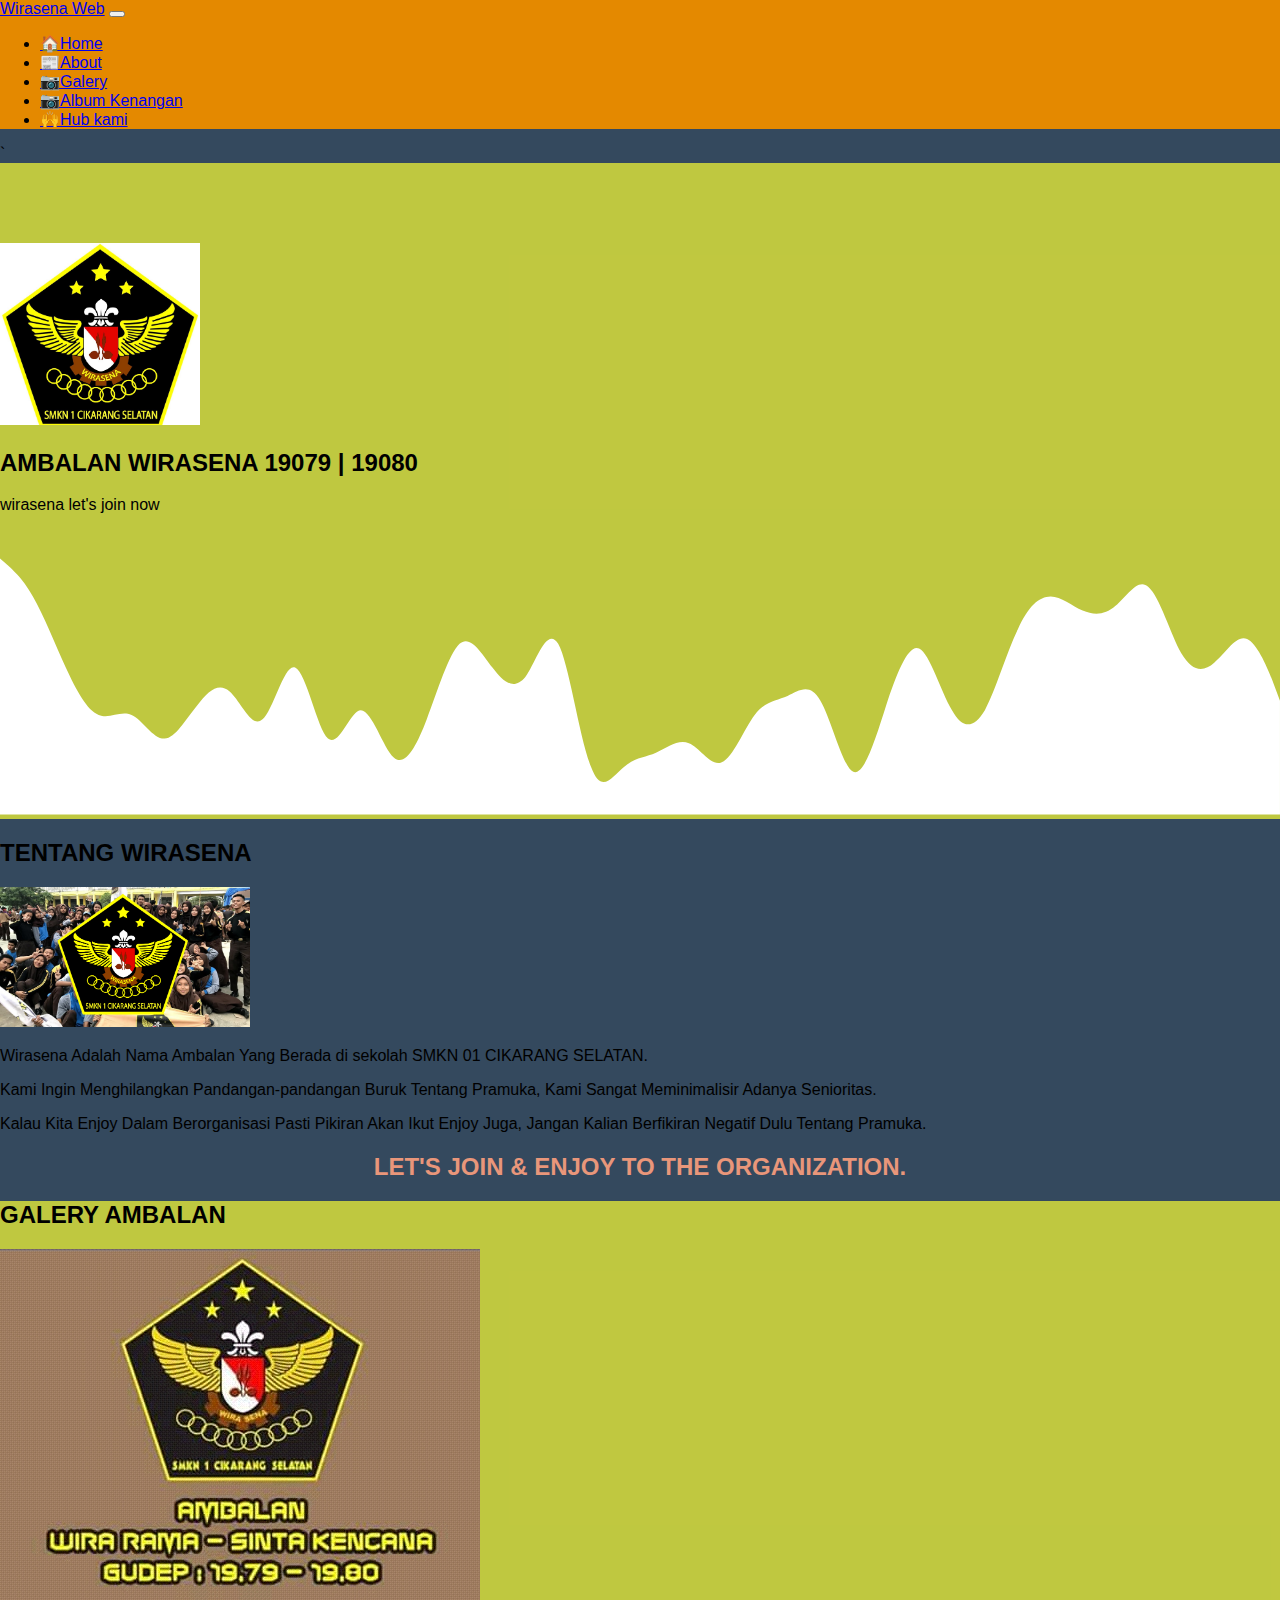
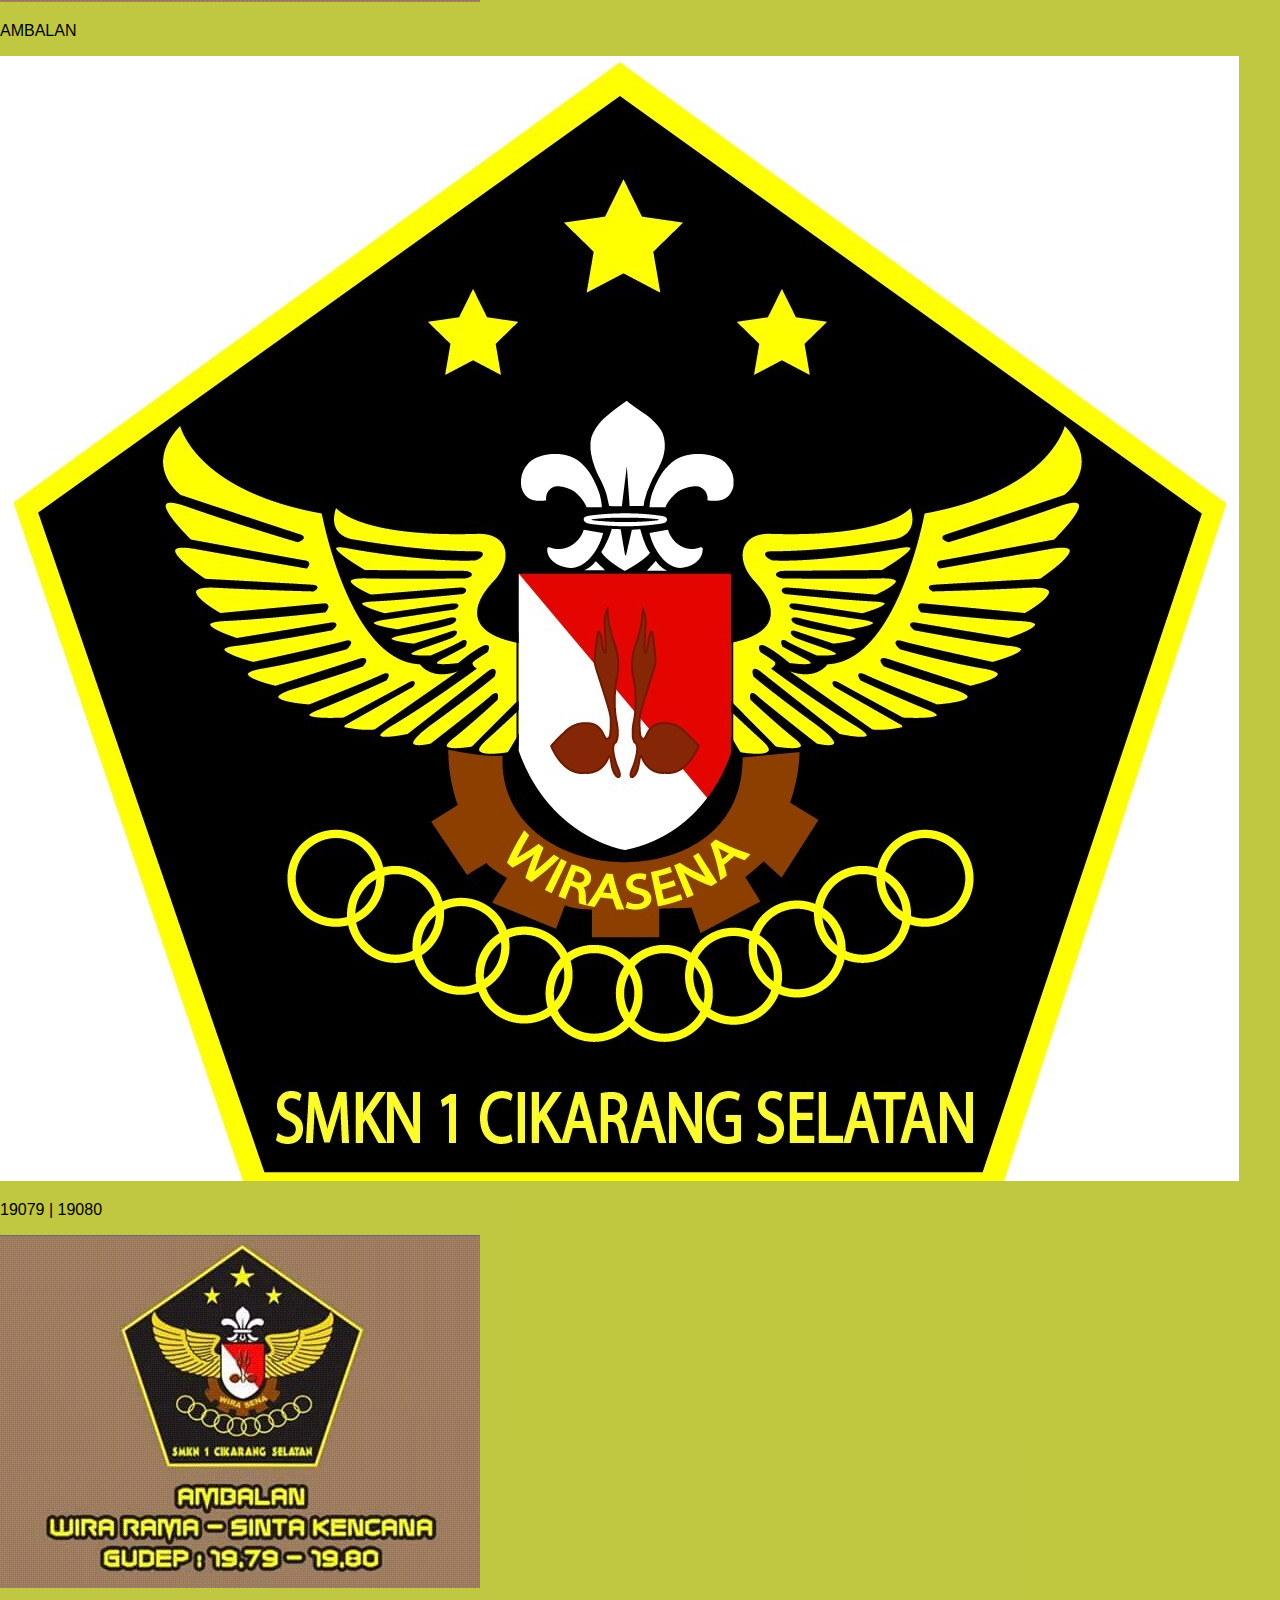
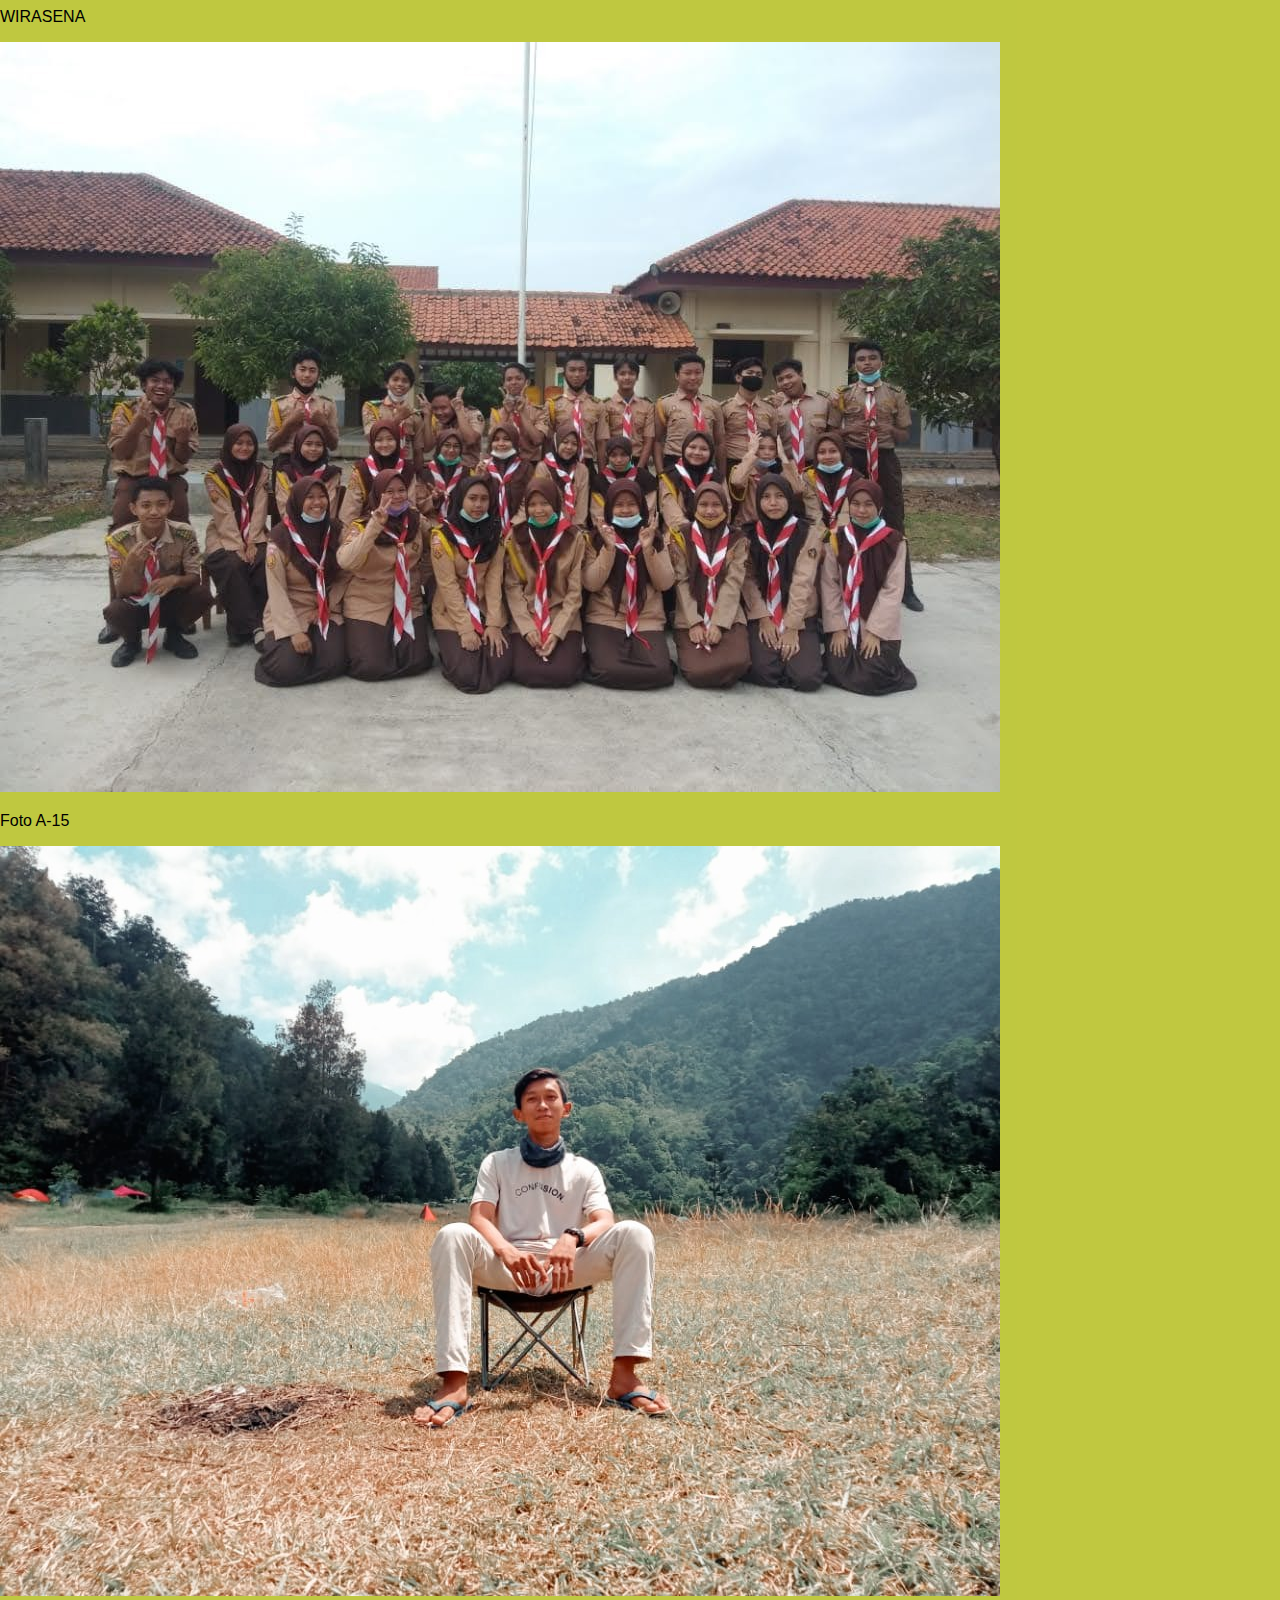
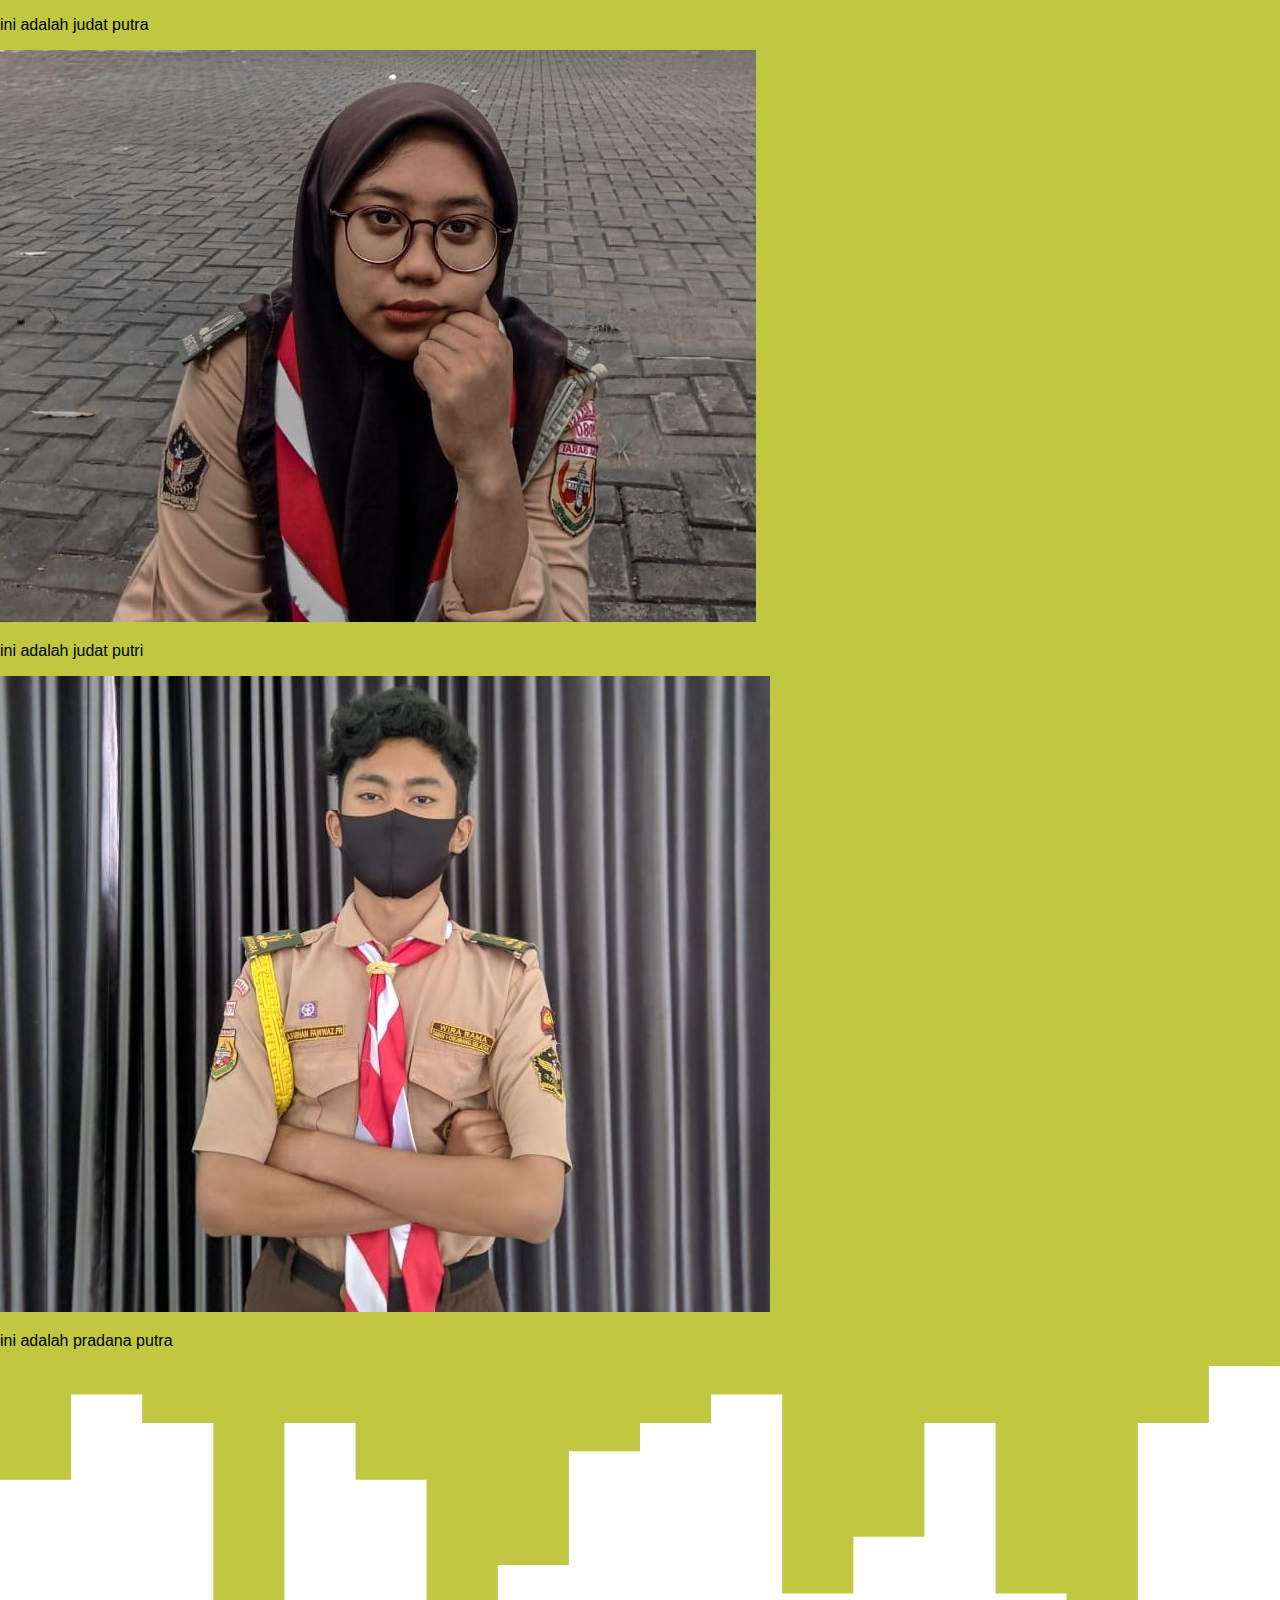
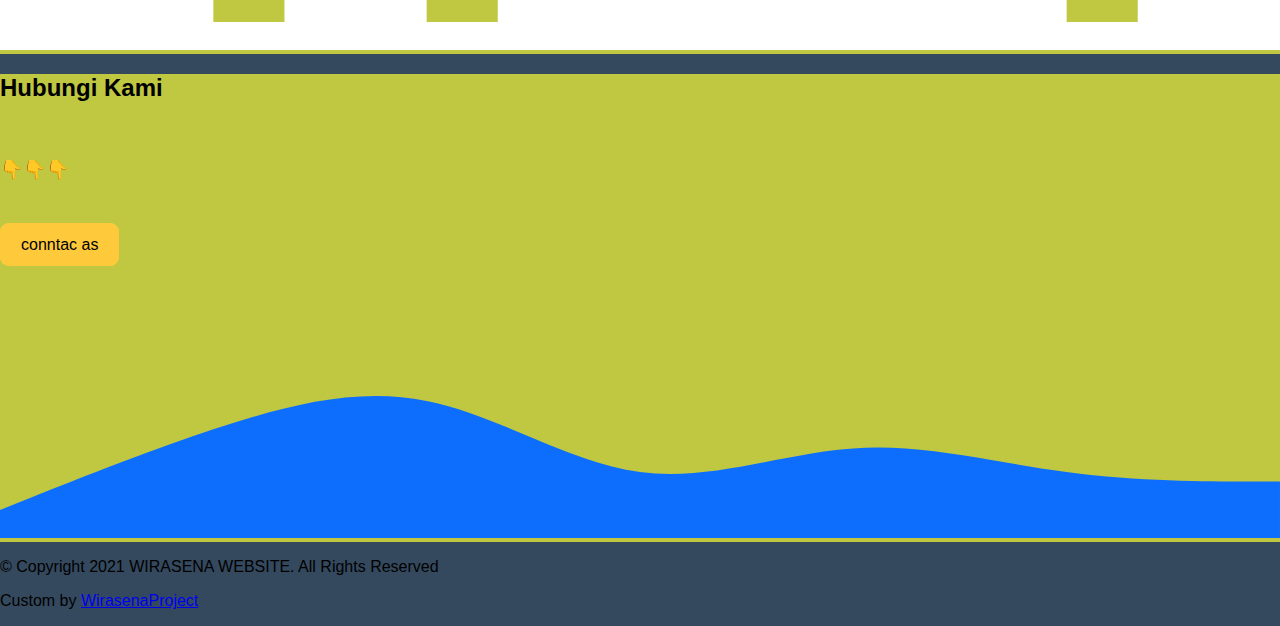
<file: index.html>
<!DOCTYPE html>
<html lang="en">
  <head>
    <!-- Required meta tags -->
    <meta charset="utf-8" />
    <meta name="viewport" content="width=device-width, initial-scale=1" />

    <!-- Bootstrap CSS -->
    <link href="https://cdn.jsdelivr.net/npm/bootstrap@5.0.0-beta3/dist/css/bootstrap.min.css" rel="stylesheet" integrity="sha384-eOJMYsd53ii+scO/bJGFsiCZc+5NDVN2yr8+0RDqr0Ql0h+rP48ckxlpbzKgwra6" crossorigin="anonymous" />

    <!-- My css -->
    <link rel="stylesheet" href="style.css" />
    <link rel="icon" href="img/bghapus2.png">
    <title>wirasena | home</title>
  </head>
  <body id="home">
    <!-- navbar -->
    <nav class="navbar navbar-expand-lg navbar-dark shadow-sm fixed-top" style="background-color: #e48900">
      <div class="container">
        <div class="container-fluid">
          <a class="navbar-brand" href="#">Wirasena Web</a>
        <button class="navbar-toggler" type="button" data-bs-toggle="collapse" data-bs-target="#navbarNav" aria-controls="navbarNav" aria-expanded="false" aria-label="Toggle navigation">
          <span class="navbar-toggler-icon"></span>
        </button>
        <div class="collapse navbar-collapse" id="navbarNav">
          <ul class="navbar-nav ms-auto">
            <li class="nav-item">
              <a class="nav-link active" aria-current="page" href="#home">🏠Home</a>
            </li>
            <li class="nav-item">
              <a class="nav-link" href="#about">📰About</a>
            </li>
            <li class="nav-item">
              <a class="nav-link" href="#project">📷Galery</a>
            </li>
            <li class="nav-item">
              <a class="nav-link" href="galeri.html">📷Album Kenangan</a>
            </li>
            <li class="nav-item">
              <a class="nav-link" href="#contact">🙌Hub kami</a>
            </li>
          </ul>
        </div>
      </div>
    </nav>
    <!-- akhir navbar -->
` 
    <!-- jumbotron -->
    <section class="jumbotron text-center">
      <img src="img/WIRASENA-01-1.jpg" alt="aku ganteng" width="200" class="rounded-circle img-thumbnail" />
      <h2 class="display-4">AMBALAN WIRASENA 19079 | 19080</h2>
      <p class="lead">wirasena let's join now</p>
      <svg xmlns="http://www.w3.org/2000/svg" viewBox="0 0 1440 320"><path fill="#ffffff" fill-opacity="1" d="M0,32L6.2,37.3C12.3,43,25,53,37,74.7C49.2,96,62,128,74,154.7C86.2,181,98,203,111,208C123.1,213,135,203,148,208C160,213,172,235,185,234.7C196.9,235,209,213,222,197.3C233.8,181,246,171,258,181.3C270.8,192,283,224,295,213.3C307.7,203,320,149,332,154.7C344.6,160,357,224,369,234.7C381.5,245,394,203,406,202.7C418.5,203,431,245,443,256C455.4,267,468,245,480,213.3C492.3,181,505,139,517,128C529.2,117,542,139,554,154.7C566.2,171,578,181,591,165.3C603.1,149,615,107,628,128C640,149,652,235,665,266.7C676.9,299,689,277,702,266.7C713.8,256,726,256,738,250.7C750.8,245,763,235,775,240C787.7,245,800,267,812,261.3C824.6,256,837,224,849,208C861.5,192,874,192,886,186.7C898.5,181,911,171,923,192C935.4,213,948,267,960,272C972.3,277,985,235,997,197.3C1009.2,160,1022,128,1034,133.3C1046.2,139,1058,181,1071,202.7C1083.1,224,1095,224,1108,202.7C1120,181,1132,139,1145,112C1156.9,85,1169,75,1182,74.7C1193.8,75,1206,85,1218,90.7C1230.8,96,1243,96,1255,85.3C1267.7,75,1280,53,1292,64C1304.6,75,1317,117,1329,138.7C1341.5,160,1354,160,1366,149.3C1378.5,139,1391,117,1403,122.7C1415.4,128,1428,160,1434,176L1440,192L1440,320L1433.8,320C1427.7,320,1415,320,1403,320C1390.8,320,1378,320,1366,320C1353.8,320,1342,320,1329,320C1316.9,320,1305,320,1292,320C1280,320,1268,320,1255,320C1243.1,320,1231,320,1218,320C1206.2,320,1194,320,1182,320C1169.2,320,1157,320,1145,320C1132.3,320,1120,320,1108,320C1095.4,320,1083,320,1071,320C1058.5,320,1046,320,1034,320C1021.5,320,1009,320,997,320C984.6,320,972,320,960,320C947.7,320,935,320,923,320C910.8,320,898,320,886,320C873.8,320,862,320,849,320C836.9,320,825,320,812,320C800,320,788,320,775,320C763.1,320,751,320,738,320C726.2,320,714,320,702,320C689.2,320,677,320,665,320C652.3,320,640,320,628,320C615.4,320,603,320,591,320C578.5,320,566,320,554,320C541.5,320,529,320,517,320C504.6,320,492,320,480,320C467.7,320,455,320,443,320C430.8,320,418,320,406,320C393.8,320,382,320,369,320C356.9,320,345,320,332,320C320,320,308,320,295,320C283.1,320,271,320,258,320C246.2,320,234,320,222,320C209.2,320,197,320,185,320C172.3,320,160,320,148,320C135.4,320,123,320,111,320C98.5,320,86,320,74,320C61.5,320,49,320,37,320C24.6,320,12,320,6,320L0,320Z"></path></svg>
    
    </section>
    <!-- akhir jumbotron -->
<!-- about -->
 
  <div class="container" id="about">
    <div class="row">
      <div class="col text-center mt-5">
        <h2>TENTANG WIRASENA</h2>
      </div>
      <div class="clearfix">
        <img src="img/bannerwrsn.png" class="col-md-6 float-md-end mb-3 ms-md-3" alt="foto" width="250">
    
        <p>
            Wirasena Adalah Nama Ambalan Yang Berada di sekolah SMKN 01 CIKARANG SELATAN.
        </p>
    
        <p>
            Kami Ingin Menghilangkan Pandangan-pandangan Buruk Tentang Pramuka, Kami Sangat Meminimalisir Adanya Senioritas.
        </p>
    
        <p>
             Kalau Kita Enjoy Dalam Berorganisasi Pasti Pikiran Akan Ikut Enjoy Juga, Jangan Kalian Berfikiran Negatif Dulu Tentang Pramuka.
        </p>

        <p>
          <h2 style="color: darksalmon; text-align: center;">LET'S JOIN & ENJOY TO THE ORGANIZATION.</h2>
        </p>
      </div>
    </div>
  </div>

<!-- project -->
<section id="project">
<div class="container">
  <div class="row text-center mt-auto">
    <div class="col mt-5">
      <h2>GALERY AMBALAN</h2>
    </div>
  </div>
  <div class="row justify-content-center">
    <div class="col-md-4 mt-3 mb-3">
      <div class="card">
        <img src="img/Bendera_ambalan.jpg" class="card-img-top" alt="AMBALAN-1">
        <div class="card-body">
          <p class="card-text text-center">AMBALAN</p>
        </div>
      </div>
    </div>
    <div class="col-md-4 mt-3 mb-3">
      <div class="card">
        <img src="img/WIRASENA-01-1.jpg" class="card-img-top" alt="WIRASENA-JY">
        <div class="card-body">
          <p class="card-text text-center">19079 | 19080</p>
        </div>
      </div>
    </div>
    <div class="col-md-4 mt-3 mb-3">
      <div class="card">
        <img src="img/Bendera_ambalan.jpg" class="card-img-top" alt="AMBALAN-2">
        <div class="card-body">
          <p class="card-text text-center">WIRASENA</p>
        </div>
      </div>
    </div>
    <div class="col-md-4 mt-3 mb-3">
      <div class="card">
        <img src="img/A15-FULL-ROASTER.jpeg" class="card-img-top" alt="A15 muka">
        <div class="card-body">
          <p class="card-text text-center">Foto A-15</p>
        </div>
      </div>
    </div>
    <div class="col-md-4 mt-3 mb-3">
      <div class="card">
        <img src="img/ARYA-JUDAT-PA.jpeg" class="card-img-top" alt="judat1 muka">
        <div class="card-body">
          <p class="card-text text-center">ini adalah judat putra</p>
        </div>
      </div>
    </div>
    <div class="col-md-4 mt-3 mb-3">
      <div class="card">
        <img src="img/ERIKA2-JUDAT-PI.jpeg" class="card-img-top" alt="judat2 muka">
        <div class="card-body">
          <p class="card-text text-center">ini adalah judat putri</p>
        </div>
      </div>
    </div>
    <div class="col-md-4 mt-3 mb-3">
      <div class="card">
        <img src="img/FAWAAZ-PRADANA-PA.jpeg" class="card-img-top" alt="pradana1 muka">
        <div class="card-body">
          <p class="card-text text-center">ini adalah pradana putra</p>
        </div>
      </div>
    </div>
  </div>
</div>
<svg xmlns="http://www.w3.org/2000/svg" viewBox="0 0 1440 320"><path fill="#ffffff" fill-opacity="1" d="M0,96L0,128L80,128L80,32L160,32L160,64L240,64L240,288L320,288L320,64L400,64L400,128L480,128L480,288L560,288L560,224L640,224L640,96L720,96L720,64L800,64L800,32L880,32L880,256L960,256L960,192L1040,192L1040,64L1120,64L1120,256L1200,256L1200,288L1280,288L1280,64L1360,64L1360,0L1440,0L1440,320L1360,320L1360,320L1280,320L1280,320L1200,320L1200,320L1120,320L1120,320L1040,320L1040,320L960,320L960,320L880,320L880,320L800,320L800,320L720,320L720,320L640,320L640,320L560,320L560,320L480,320L480,320L400,320L400,320L320,320L320,320L240,320L240,320L160,320L160,320L80,320L80,320L0,320L0,320Z"></path></svg></section>
<!-- akhir project -->

<!-- contact -->
<section id="contact">
  <div class="container">
    <div class="row text-center mt-3">
      <div class="col mt-5">
        <h2>Hubungi Kami</h2>
        <br>
        <h3>👇👇👇</h3>
        <br>
        <br>
        <a href="https://discord.gg/SEmDzwHCMf" target="_blank" class="link-button">conntac as</a>
      </div>
    </div>
  </div>
  <svg xmlns="http://www.w3.org/2000/svg" viewBox="0 0 1440 320"><path fill="#0d6efd" fill-opacity="1" d="M0,288L40,272C80,256,160,224,240,197.3C320,171,400,149,480,165.3C560,181,640,235,720,245.3C800,256,880,224,960,218.7C1040,213,1120,235,1200,245.3C1280,256,1360,256,1400,256L1440,256L1440,320L1400,320C1360,320,1280,320,1200,320C1120,320,1040,320,960,320C880,320,800,320,720,320C640,320,560,320,480,320C400,320,320,320,240,320C160,320,80,320,40,320L0,320Z"></path></svg>
</section>
<!-- akhir contact -->

<!-- Footer -->
<footer class="bg-primary text-center text-white">
  <p>© Copyright 2021 WIRASENA WEBSITE. All Rights Reserved</p>
  <p>Custom by <a href="https://discord.gg/SEmDzwHCMf" class="text-white fw-bold">WirasenaProject</a></p>
</footer>
<!-- Akhir Footer -->
    <script src="https://cdn.jsdelivr.net/npm/bootstrap@5.0.0-beta3/dist/js/bootstrap.bundle.min.js" integrity="sha384-JEW9xMcG8R+pH31jmWH6WWP0WintQrMb4s7ZOdauHnUtxwoG2vI5DkLtS3qm9Ekf" crossorigin="anonymous"></script>
  </body>
</html>
</file>
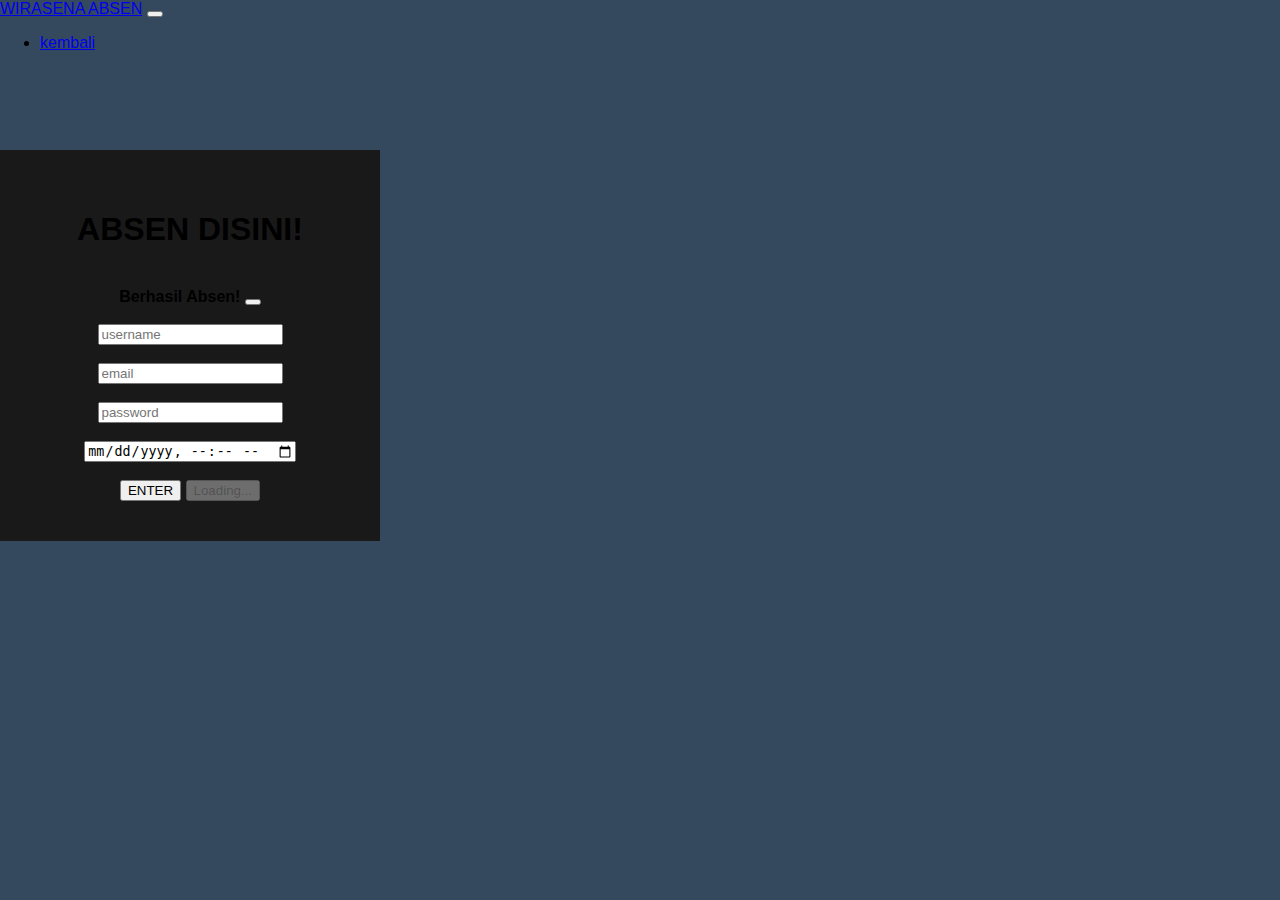
<file: absen.html>
<!DOCTYPE html>
<html lang="en">
  <head>
    <!-- Required meta tags -->
    <meta charset="utf-8" />
    <meta name="viewport" content="width=device-width, initial-scale=1" />

    <!-- Bootstrap CSS -->
    <link href="https://cdn.jsdelivr.net/npm/bootstrap@5.0.0-beta3/dist/css/bootstrap.min.css" rel="stylesheet" integrity="sha384-eOJMYsd53ii+scO/bJGFsiCZc+5NDVN2yr8+0RDqr0Ql0h+rP48ckxlpbzKgwra6" crossorigin="anonymous" />

    <!-- My css -->
    <link rel="stylesheet" href="style.css" />
    <title>Wirasena | Absen</title>
  </head>
  <body>
<!-- navbar -->
<nav class="navbar navbar-expand-lg navbar-dark shadow-sm fixed-top" style="background-color: primary">
  <div class="container">
    <div class="container-fluid">
      <a class="navbar-brand" href="#">WIRASENA ABSEN</a>
    <button class="navbar-toggler" type="button" data-bs-toggle="collapse" data-bs-target="#navbarNav" aria-controls="navbarNav" aria-expanded="false" aria-label="Toggle navigation">
      <span class="navbar-toggler-icon"></span>
    </button>
    <div class="collapse navbar-collapse" id="navbarNav">
      <ul class="navbar-nav ms-auto">
        <li class="nav-item">
          <a href="home.html" class="btn btn-primary btn-lg active" tabindex="-1" role="button" aria-disabled="true">kembali</a>
        </li>
      </ul>
    </div>
  </div>
</nav>
<!-- akhir navbar -->

  <div class="row justify-content-center">
    <form name="robbil-ganteng" class="box" action="index.html" method="POST">
      <h1>ABSEN DISINI!</h1>
      <br>
      <div class="alert alert-success alert-dismissible fade show d-none my-alert row justify-content-center" role="alert">
        <strong>Berhasil Absen!</strong>
        <button type="button" class="btn-close" data-bs-dismiss="alert" aria-label="Close"></button>
      </div>
      <br />
      <input type="text" name="nama" placeholder="username" />
      <br>
      <br>
      <input type="email" name="email" placeholder="email" />
      <br>
      <br>
      <input type="password" name="password" placeholder="password" />
      <br>
      <br>
      <input type="datetime-local" name="waktu" placeholder="waktu" />
      <br>
      <br>
      <button type="submit" class="btn btn-primary btn-kirim">ENTER</button>
      <button class="btn btn-primary btn-loading d-none" type="button" disabled>
        <span class="spinner-border spinner-border-sm" role="status" aria-hidden="true"></span>
        Loading...
      </button>
      </div>
      <script src="https://cdn.jsdelivr.net/npm/bootstrap@5.0.0-beta3/dist/js/bootstrap.bundle.min.js" integrity="sha384-JEW9xMcG8R+pH31jmWH6WWP0WintQrMb4s7ZOdauHnUtxwoG2vI5DkLtS3qm9Ekf" crossorigin="anonymous"></script>

      <script>
        const scriptURL = 'https://script.google.com/macros/s/AKfycbxgnIGGRakjAe8FWpWTcuF45fPUUDRKDxPI3f4ZBxnMmnDG5F6t4iQx7WVUbC3zDauO/exec'
        const form = document.forms['robbil-ganteng']
        const btnKirim = document.querySelector('.btn-kirim');
        const btnLoading = document.querySelector('.btn-loading');
        const myAlert = document.querySelector('.my-alert');
      
        form.addEventListener('submit', e => {
          e.preventDefault()
          // ketika tombol submit di klik
          // tampilkan tombol loading, hiangkan tombol kirim
          btnLoading.classList.toggle('d-none');
          btnKirim.classList.toggle('d-none');
          fetch(scriptURL, { method: 'POST', body: new FormData(form)})
            .then(response => {
              // tampilkan tombol kirim, hiangkan tombol loading
              btnLoading.classList.toggle('d-none');
              btnKirim.classList.toggle('d-none');
              // tampikan alert
              myAlert.classList.toggle('d-none');
              // resert formnya
              form.reset();
              console.log('Success!', response)
            })
            .catch(error => console.error('Error!', error.message))
        })
      </script>
    </form>
  </body>
</html>
</file>
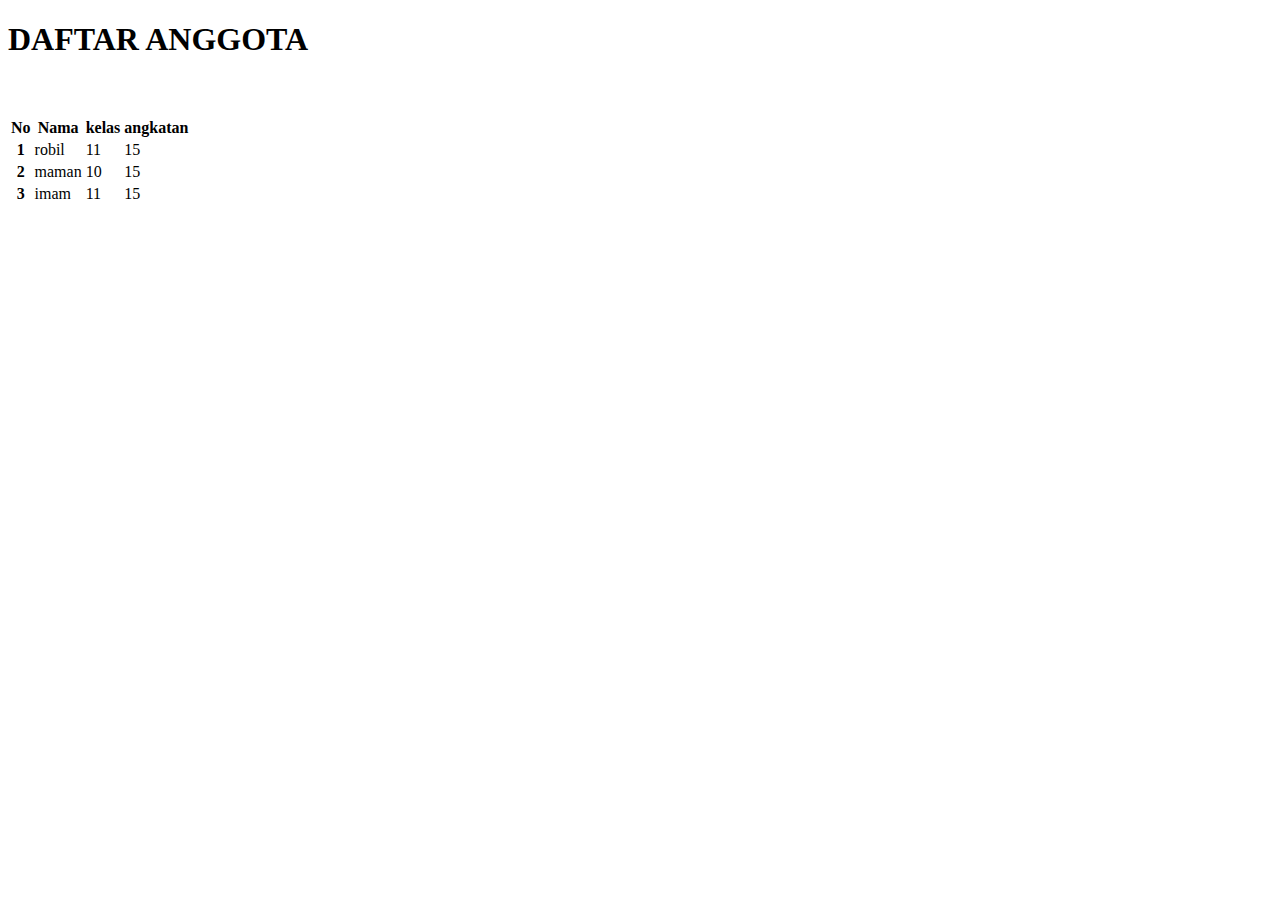
<file: anggota.html>
<!DOCTYPE html>
<html lang="en">
  <head>
    <!-- Required meta tags -->
    <meta charset="utf-8" />
    <meta name="viewport" content="width=device-width, initial-scale=1" />

    <!-- Bootstrap CSS -->
    <link href="https://cdn.jsdelivr.net/npm/bootstrap@5.0.0-beta3/dist/css/bootstrap.min.css" rel="stylesheet" integrity="sha384-eOJMYsd53ii+scO/bJGFsiCZc+5NDVN2yr8+0RDqr0Ql0h+rP48ckxlpbzKgwra6" crossorigin="anonymous" />

    <title>Wirasena | Anggota</title>
  </head>
  <body>
    <h1 class="row justify-content-center">DAFTAR ANGGOTA</h1>
    <br />
    <br />
    <table class="table table-success">
      <thead>
        <tr>
          <th scope="col">No</th>
          <th scope="col">Nama</th>
          <th scope="col">kelas</th>
          <th scope="col">angkatan</th>
        </tr>
      </thead>
      <tbody>
        <tr>
          <th scope="row">1</th>
          <td>robil</td>
          <td>11</td>
          <td>15</td>
        </tr>
        <tr>
          <th scope="row">2</th>
          <td>maman</td>
          <td>10</td>
          <td>15</td>
        </tr>
        <tr>
          <th scope="row">3</th>
          <td>imam</td>
          <td>11</td>
          <td>15</td>
        </tr>
      </tbody>
    </table>
    <script src="https://cdn.jsdelivr.net/npm/bootstrap@5.0.0-beta3/dist/js/bootstrap.bundle.min.js" integrity="sha384-JEW9xMcG8R+pH31jmWH6WWP0WintQrMb4s7ZOdauHnUtxwoG2vI5DkLtS3qm9Ekf" crossorigin="anonymous"></script>
  </body>
</html>
</file>
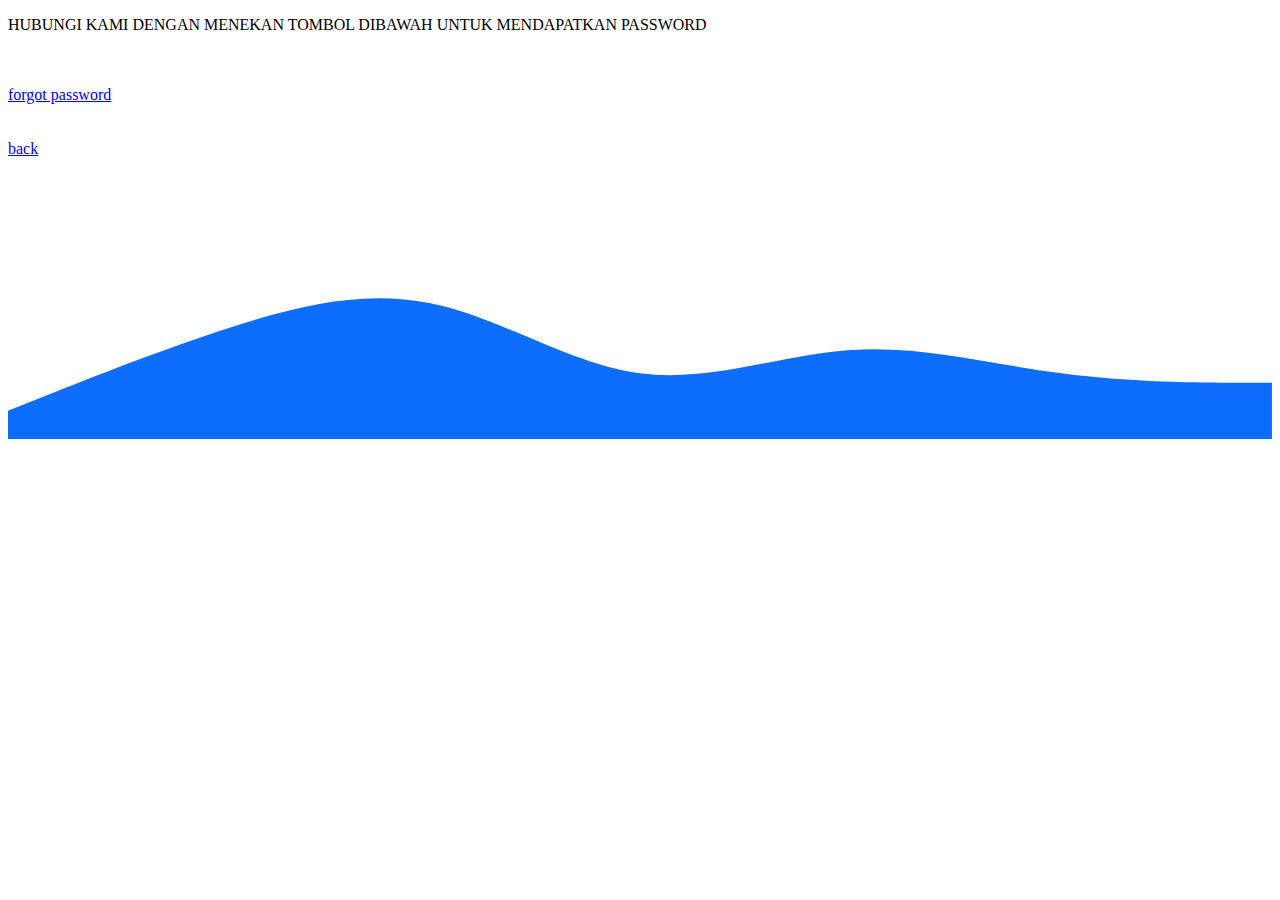
<file: forgot.html>
<!DOCTYPE html>
<html lang="en">
  <head>
    <meta charset="utf-8" />
    <meta name="viewport" content="width=device-width, initial-scale=1" />

    <!-- Bootstrap CSS -->
    <link href="https://cdn.jsdelivr.net/npm/bootstrap@5.0.0-beta3/dist/css/bootstrap.min.css" rel="stylesheet" integrity="sha384-eOJMYsd53ii+scO/bJGFsiCZc+5NDVN2yr8+0RDqr0Ql0h+rP48ckxlpbzKgwra6" crossorigin="anonymous" />

    <link rel="icon" href="img/bghapus2.png" />
    <title>Forgot Password</title>
  </head>
  <body>
    <section id="contact">
      <div class="container">
        <div class="row text-center mt-3">
          <div class="col">
            <p class="fs-1">HUBUNGI KAMI DENGAN MENEKAN TOMBOL DIBAWAH UNTUK MENDAPATKAN PASSWORD</p>
            <br />
            <br />
            <div class="btn-group">
              <a href="https://discord.gg/SEmDzwHCMf" class="btn btn-primary active" aria-current="page">forgot password</a>
            </div>
            <br />
            <br />
            <div class="btn-group">
              <a href="index.html" class="btn btn-primary row justify-content-center">back</a>
            </div>
          </div>
        </div>
      </div>
      <svg xmlns="http://www.w3.org/2000/svg" viewBox="0 0 1440 320">
        <path
          fill="#0d6efd"
          fill-opacity="1"
          d="M0,288L40,272C80,256,160,224,240,197.3C320,171,400,149,480,165.3C560,181,640,235,720,245.3C800,256,880,224,960,218.7C1040,213,1120,235,1200,245.3C1280,256,1360,256,1400,256L1440,256L1440,320L1400,320C1360,320,1280,320,1200,320C1120,320,1040,320,960,320C880,320,800,320,720,320C640,320,560,320,480,320C400,320,320,320,240,320C160,320,80,320,40,320L0,320Z"
        ></path>
      </svg>
    </section>
    <script src="https://cdn.jsdelivr.net/npm/bootstrap@5.0.0-beta3/dist/js/bootstrap.bundle.min.js" integrity="sha384-JEW9xMcG8R+pH31jmWH6WWP0WintQrMb4s7ZOdauHnUtxwoG2vI5DkLtS3qm9Ekf" crossorigin="anonymous"></script>
  </body>
</html>
</file>
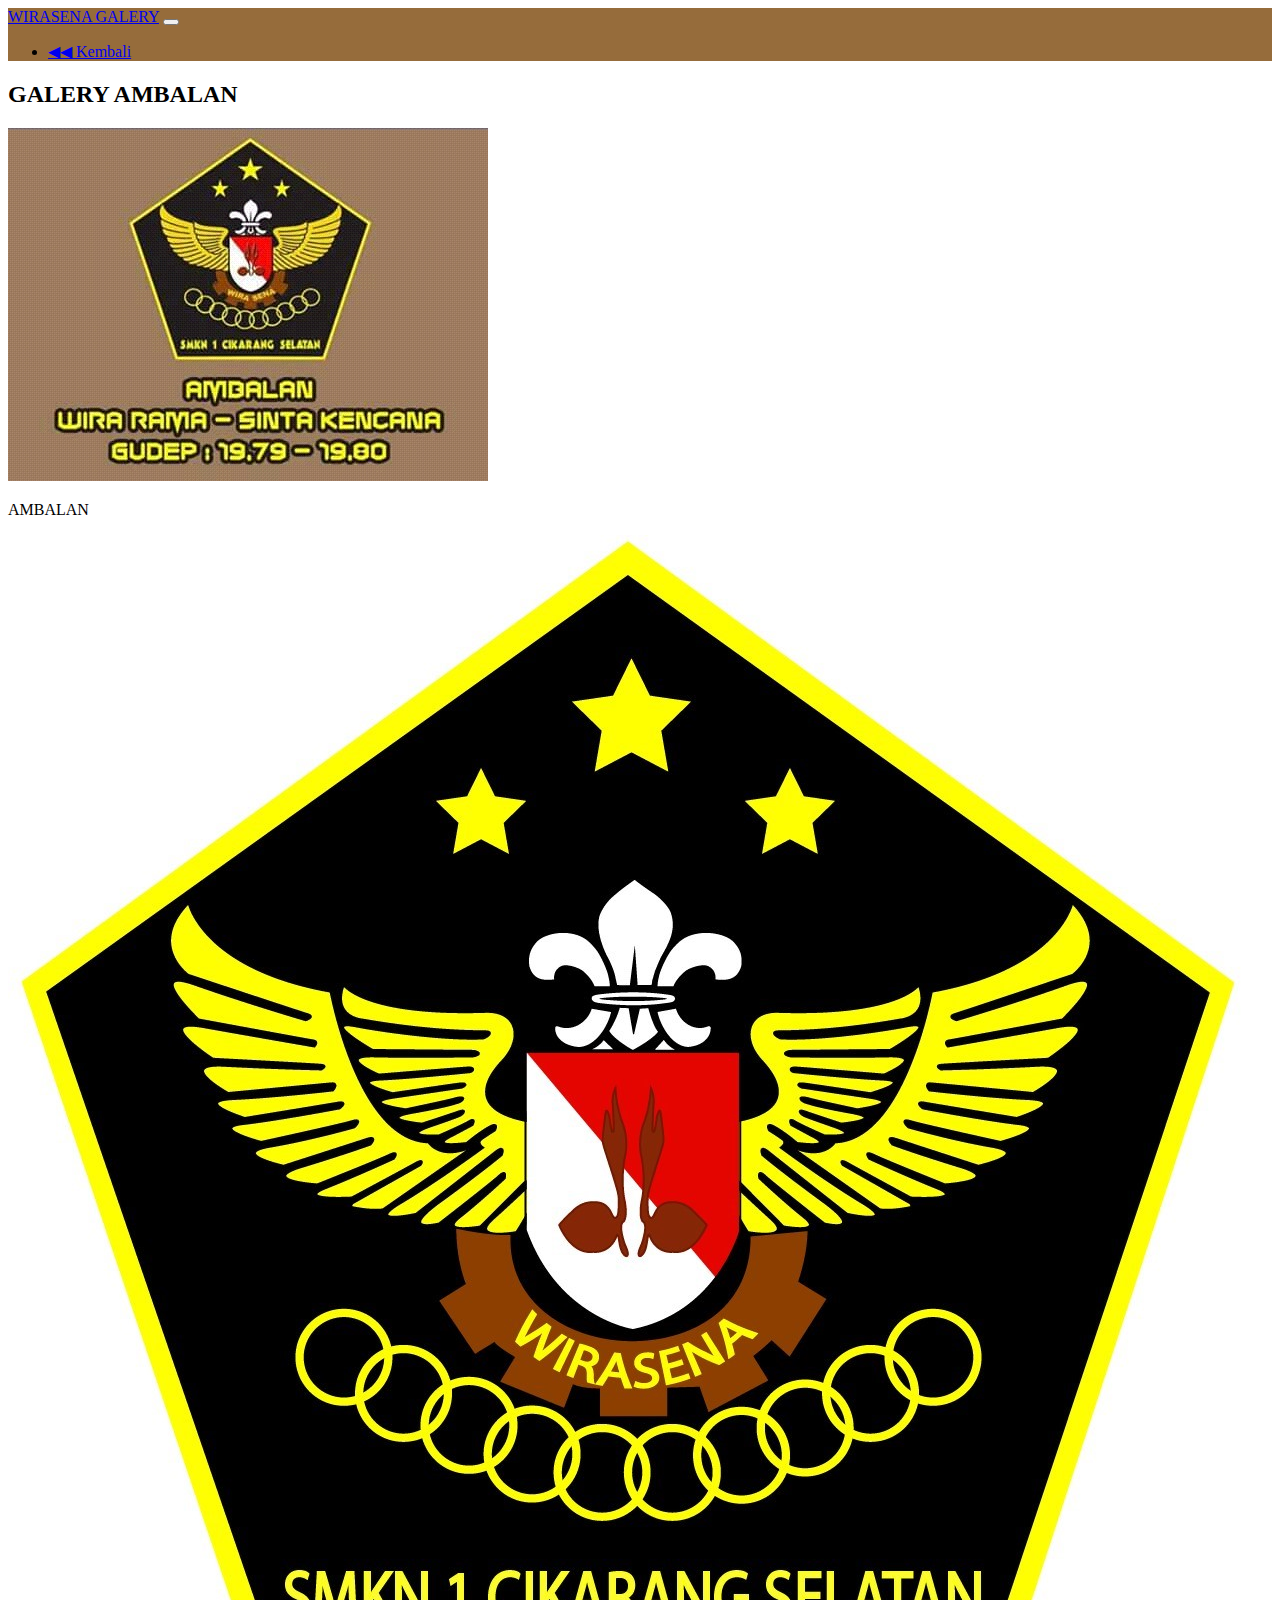
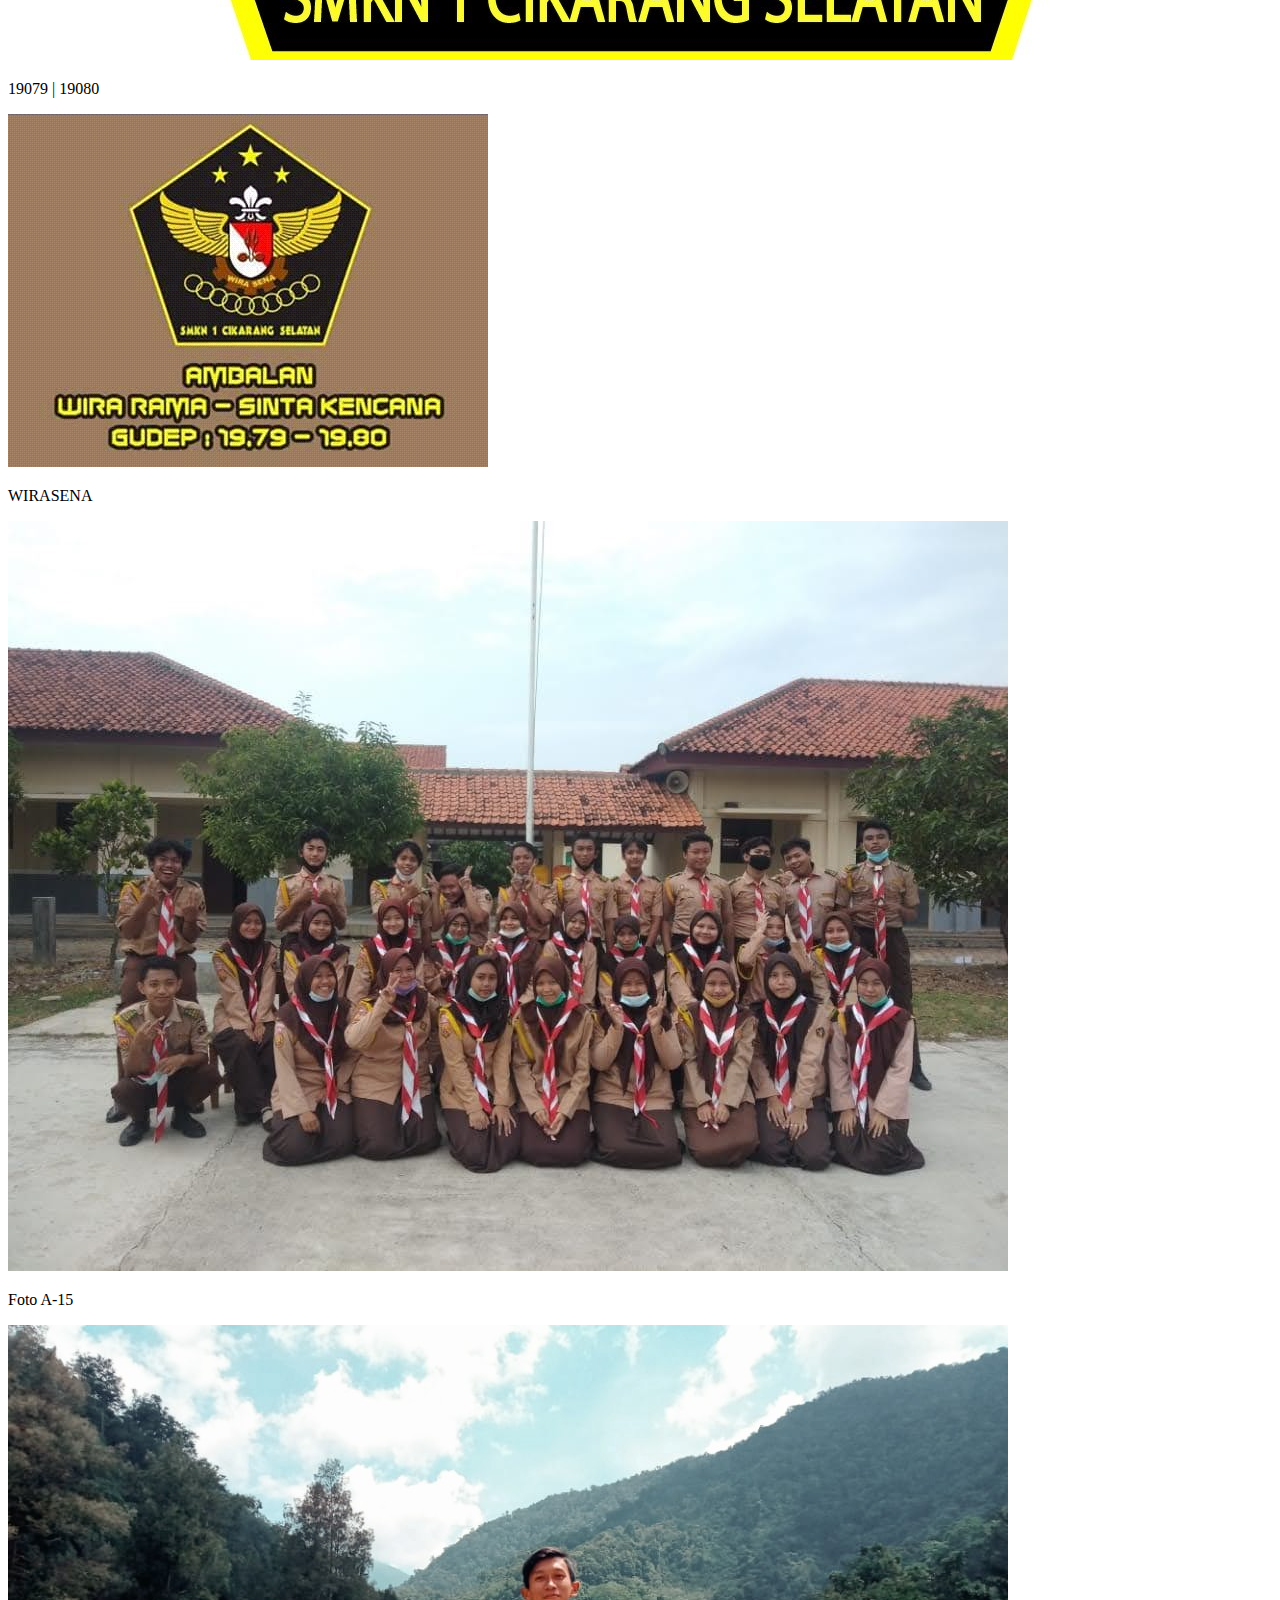
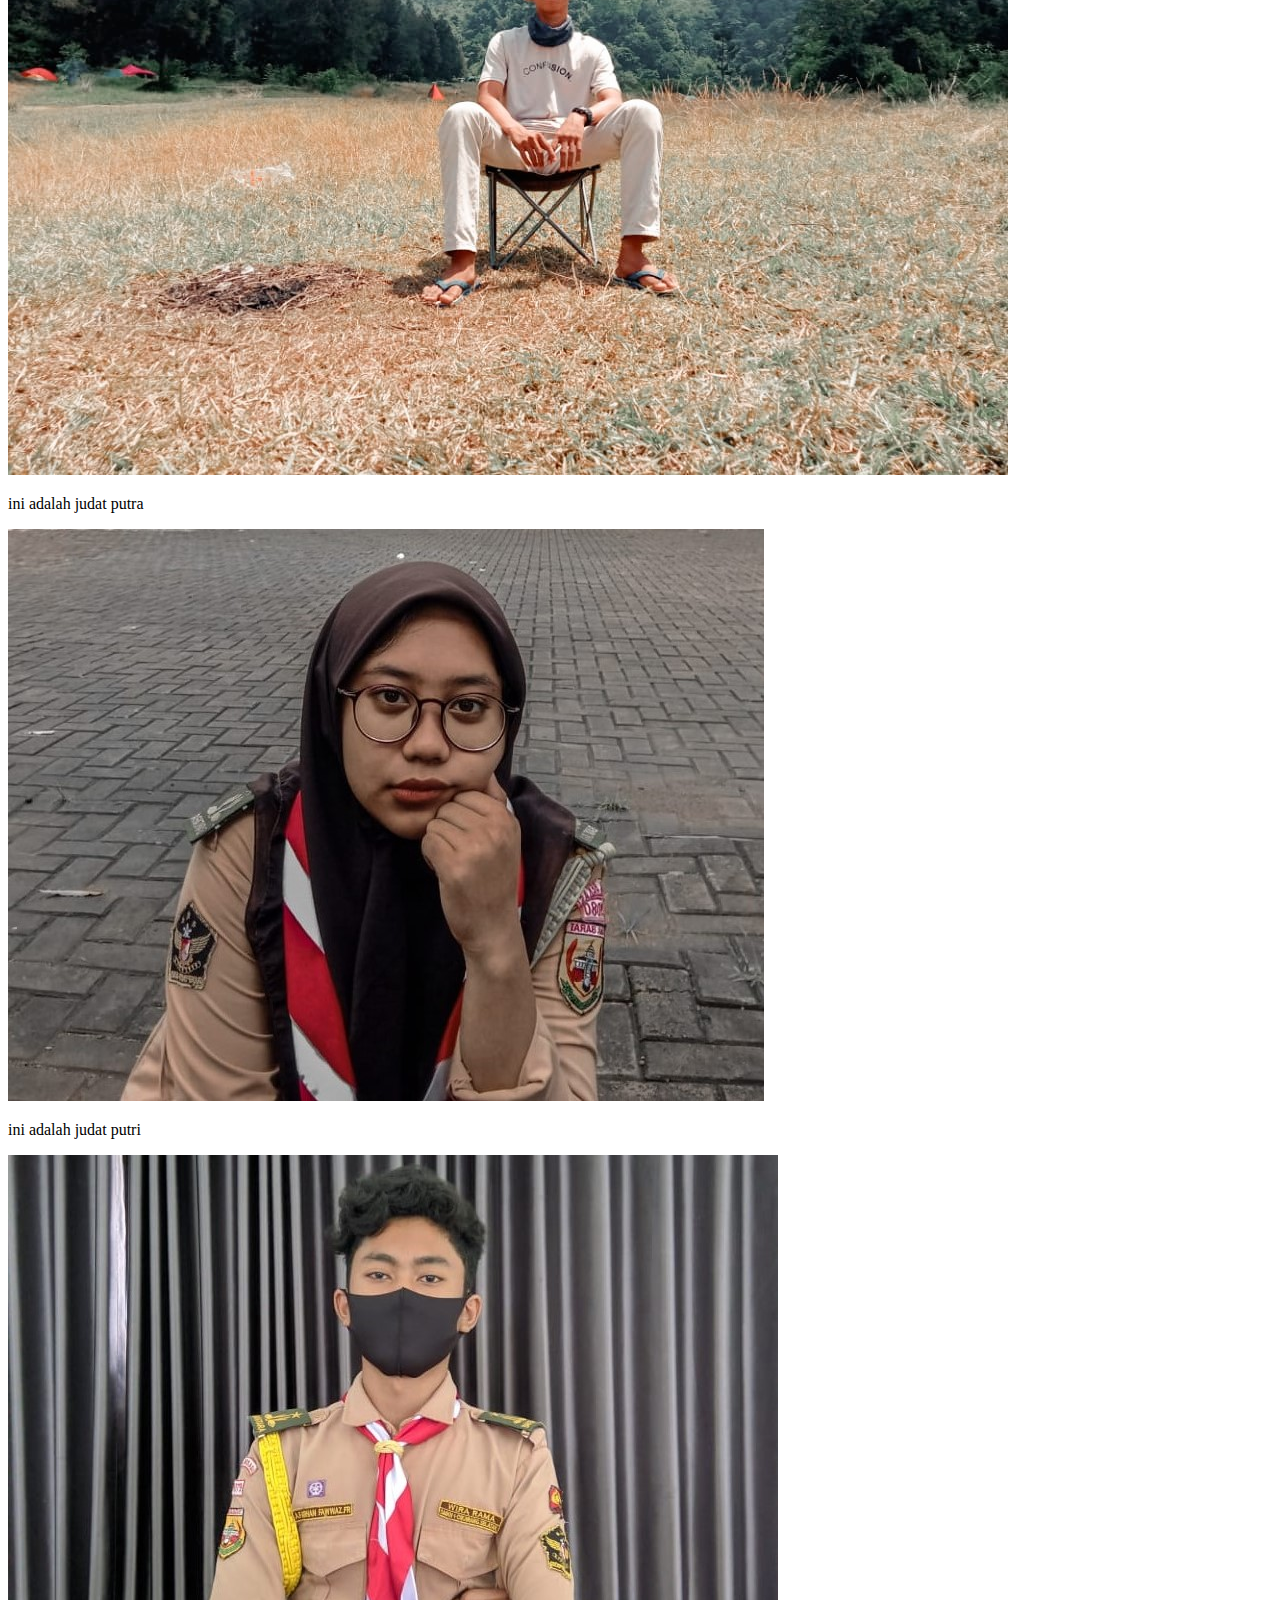
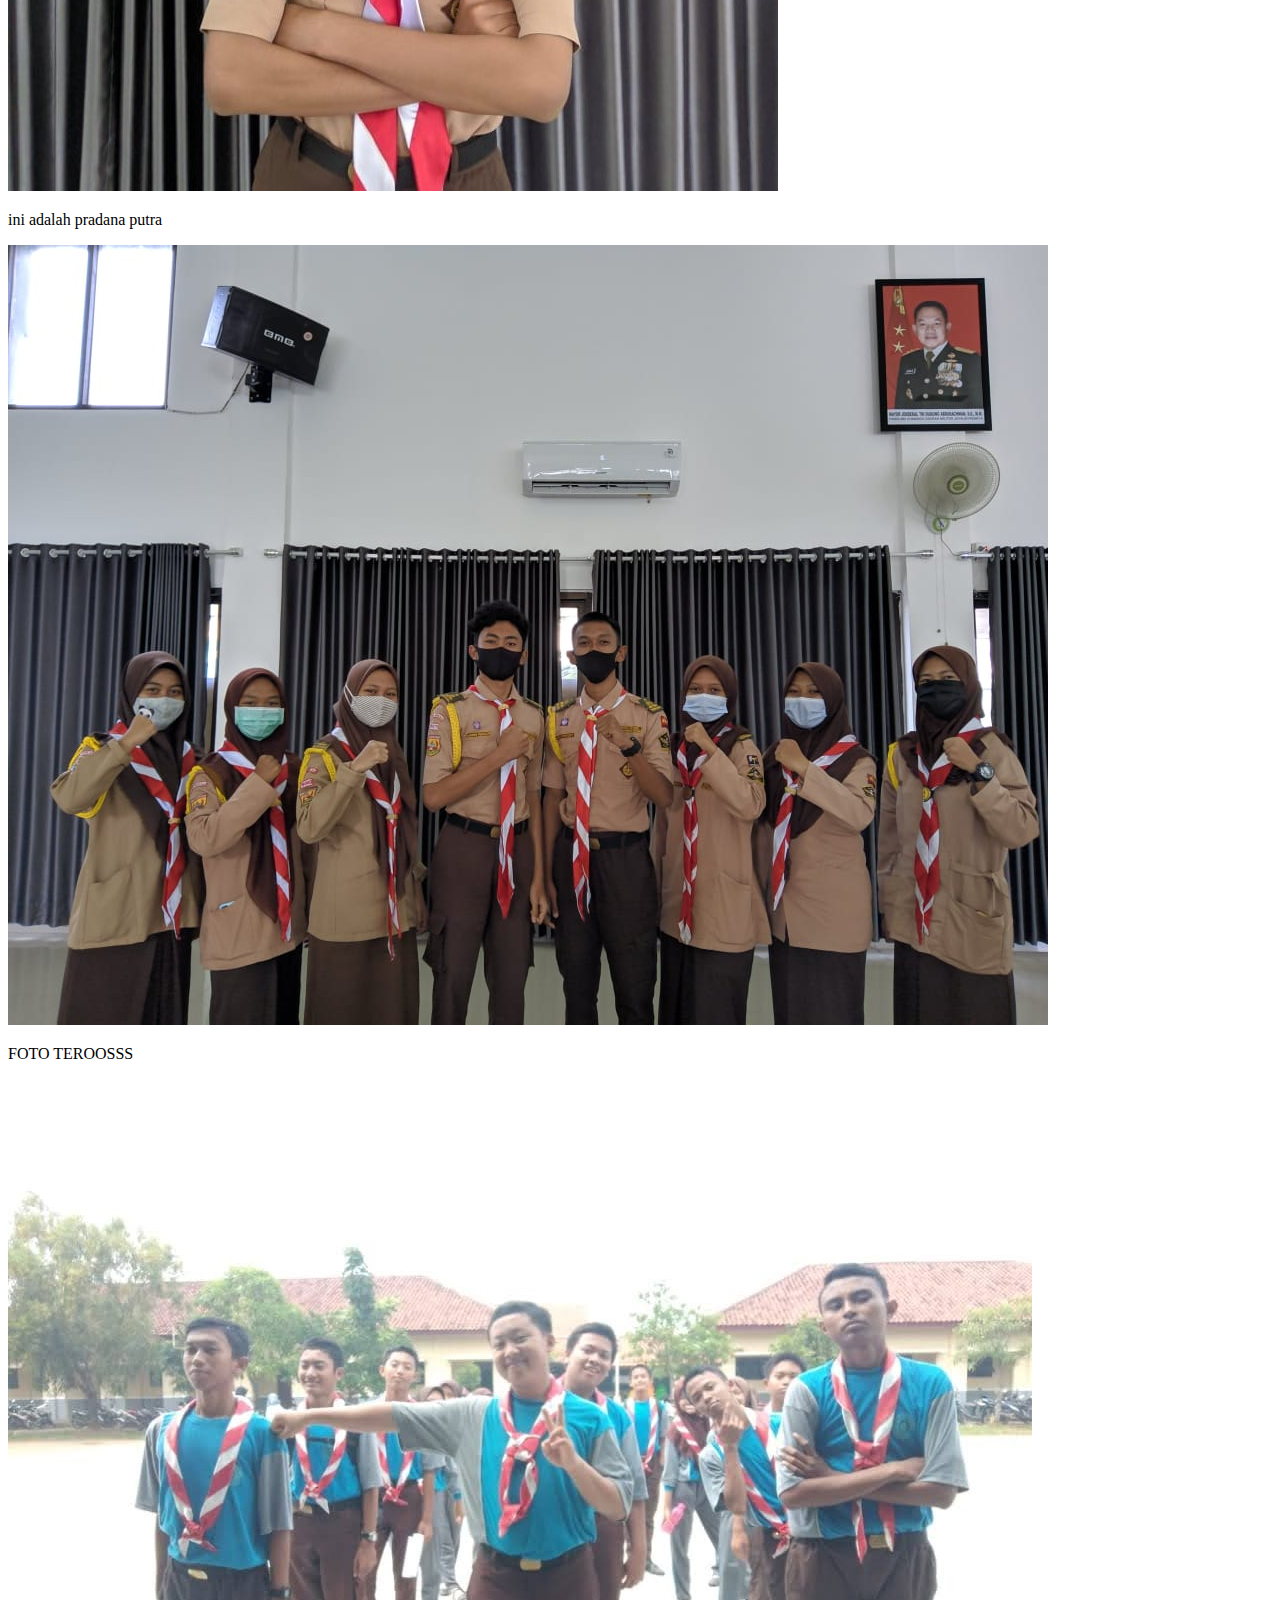
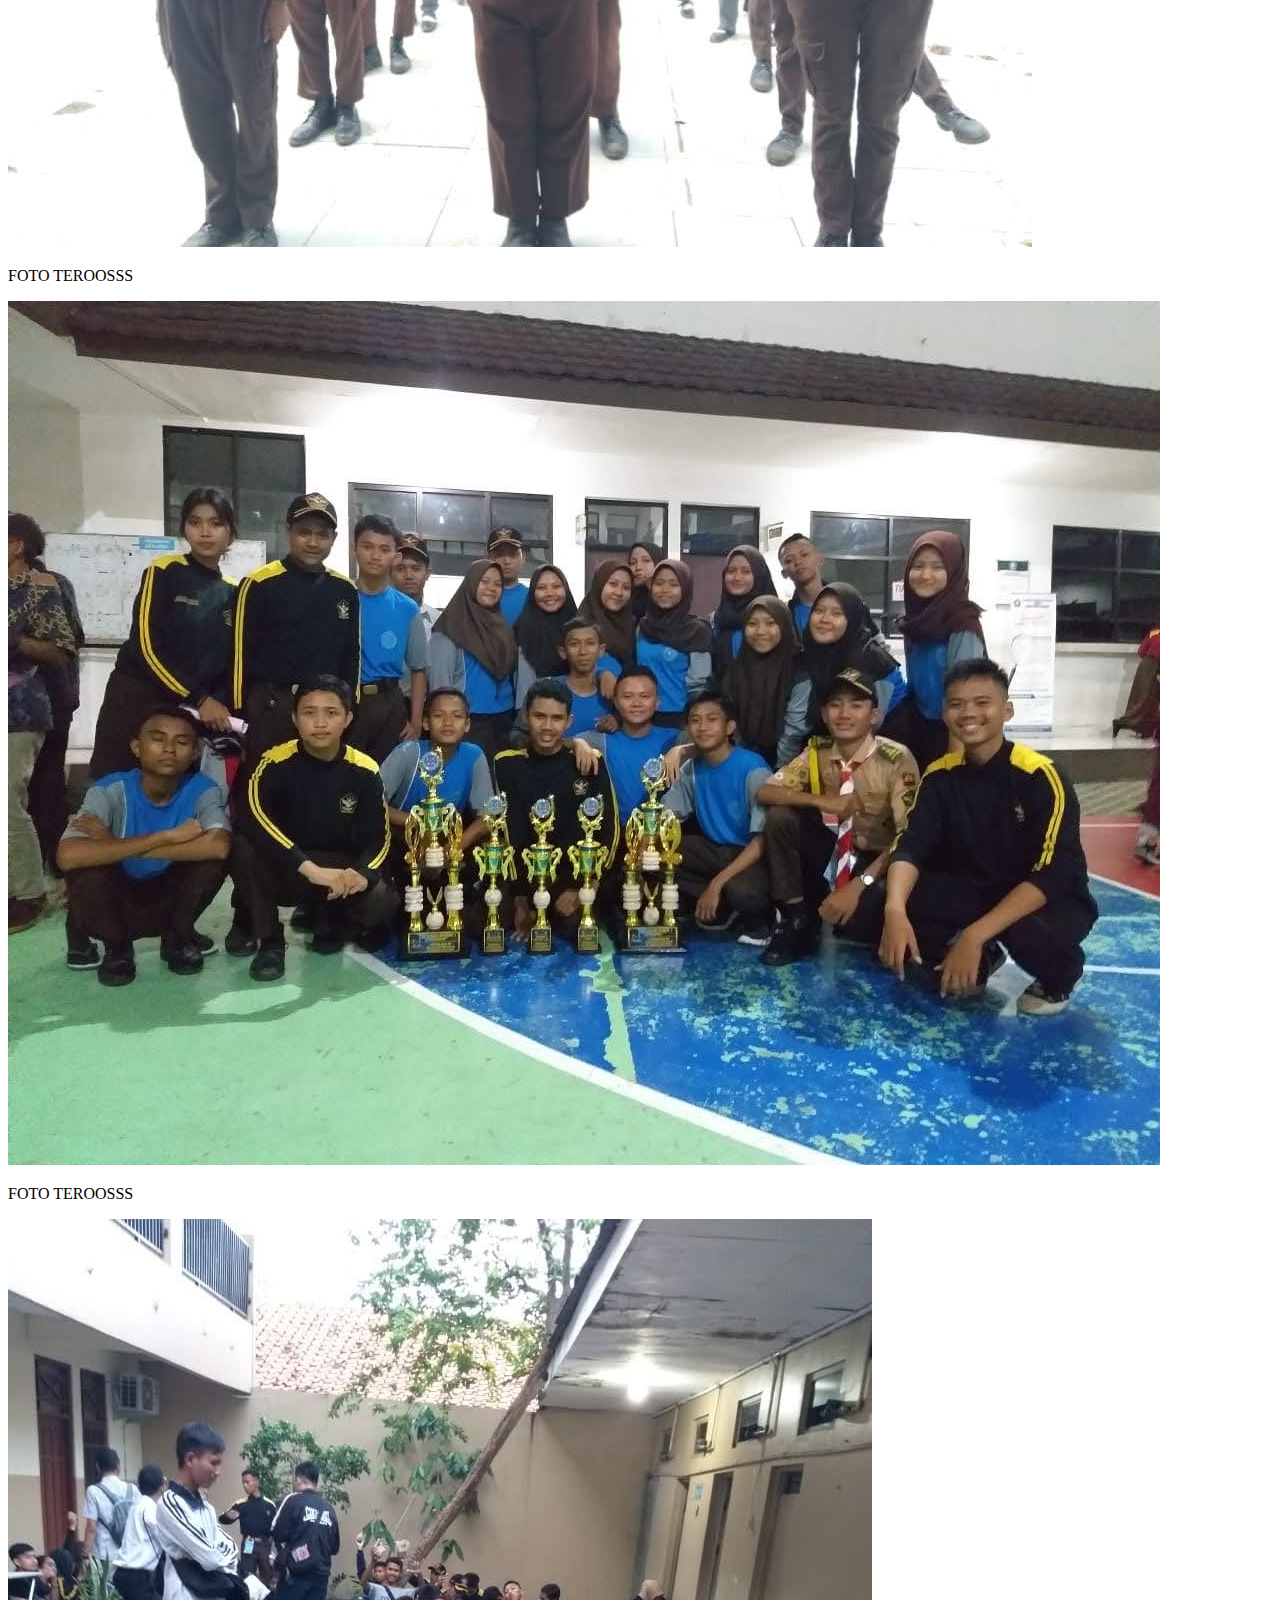
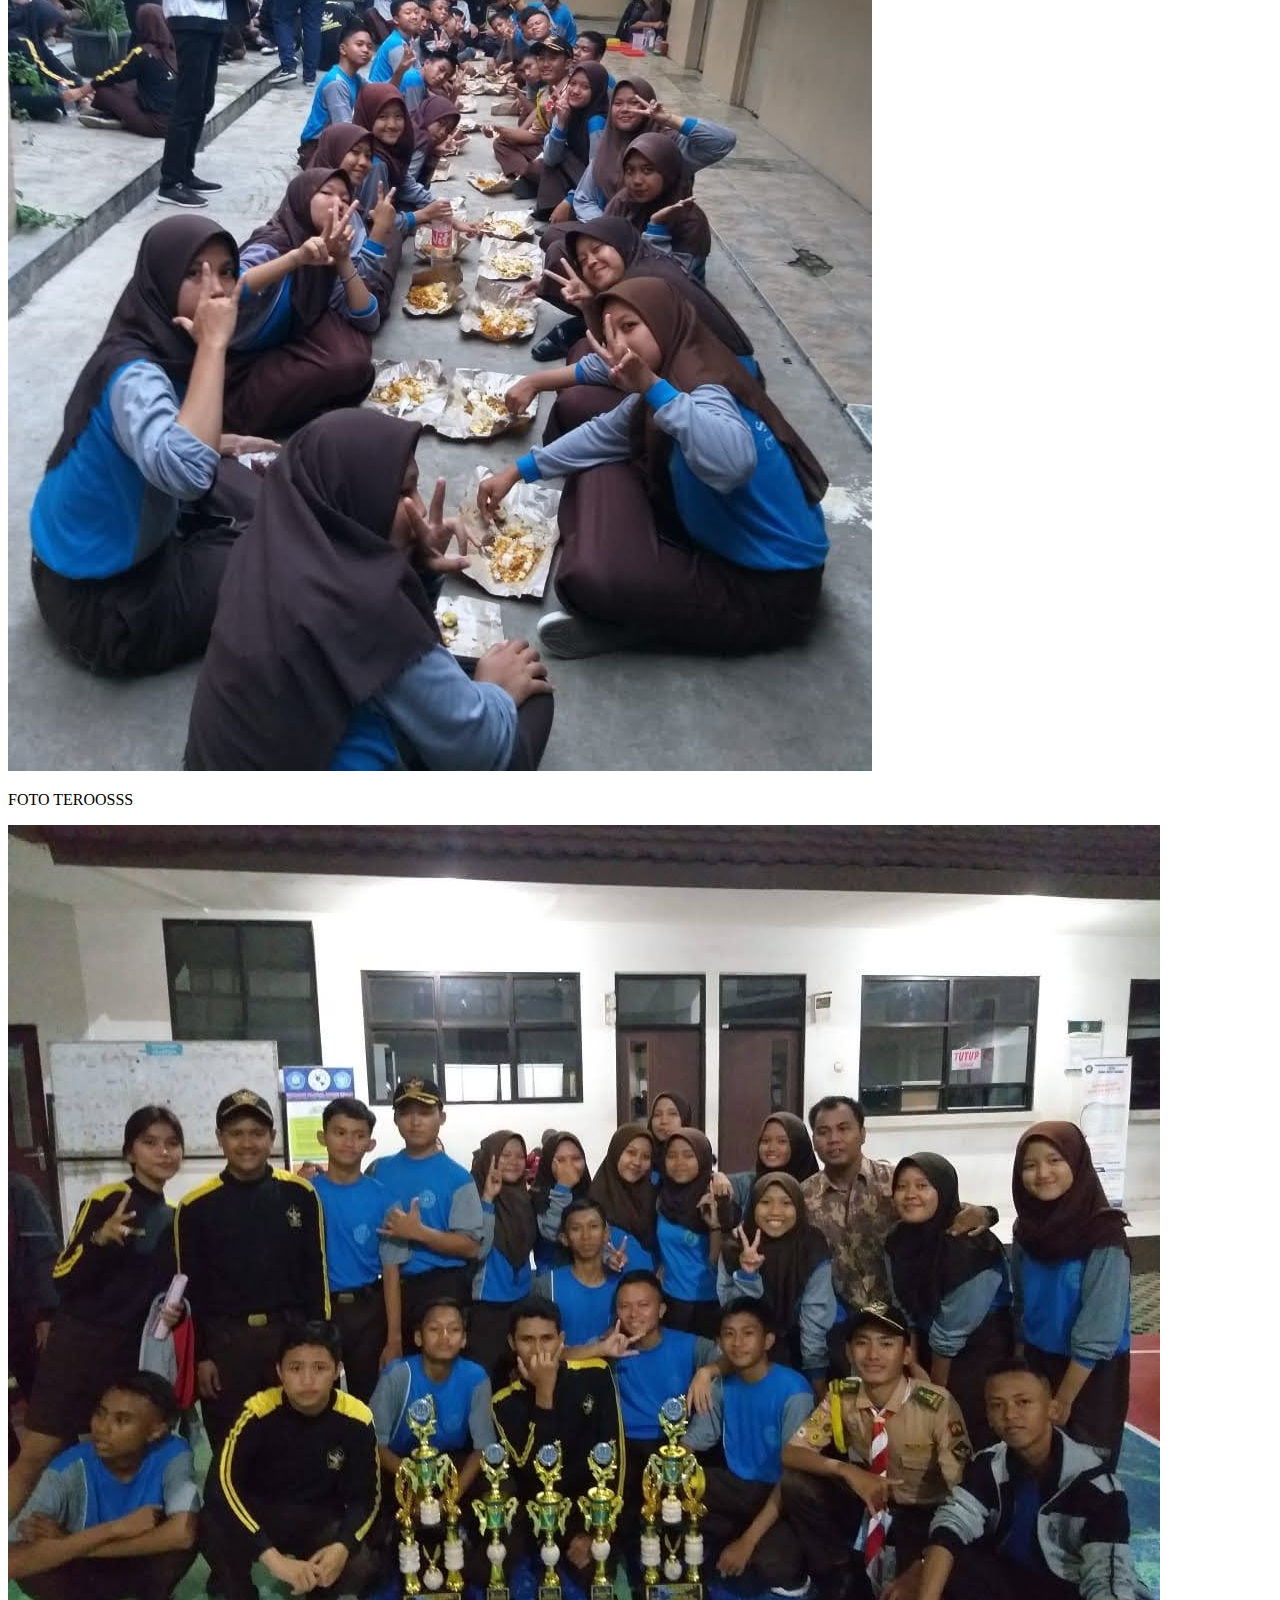
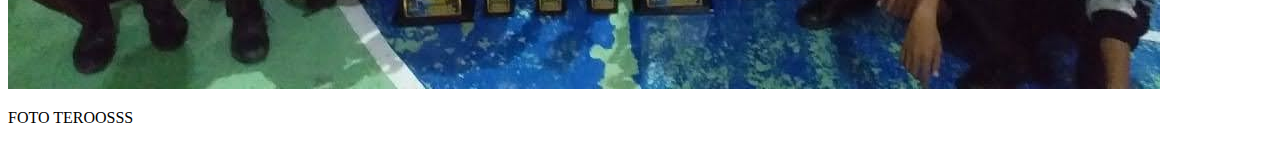
<file: galeri.html>
<!DOCTYPE html>
<html lang="en">
  <head>
    <meta charset="utf-8" />
    <meta name="viewport" content="width=device-width, initial-scale=1" />

    <!-- Bootstrap CSS -->
    <link href="https://cdn.jsdelivr.net/npm/bootstrap@5.0.0-beta3/dist/css/bootstrap.min.css" rel="stylesheet" integrity="sha384-eOJMYsd53ii+scO/bJGFsiCZc+5NDVN2yr8+0RDqr0Ql0h+rP48ckxlpbzKgwra6" crossorigin="anonymous" />

    <link rel="icon" href="img/bghapus2.png" />
    <title>Galery Kenangan</title>
  </head>
  <body>

    <!-- navbar -->
<nav class="navbar navbar-expand-lg navbar-dark shadow-sm fixed-top" style="background-color: #966c3b">
    <div class="container">
      <div class="container-fluid">
        <a class="navbar-brand" href="#">WIRASENA GALERY</a>
      <button class="navbar-toggler" type="button" data-bs-toggle="collapse" data-bs-target="#navbarNav" aria-controls="navbarNav" aria-expanded="false" aria-label="Toggle navigation">
        <span class="navbar-toggler-icon"></span>
      </button>
      <div class="collapse navbar-collapse" id="navbarNav">
        <ul class="navbar-nav ms-auto">
            <li class="nav-item">
                <a class="nav-link" href="index.html">◀◀ Kembali</a>
              </li>
        </ul>
      </div>
    </div>
  </nav>
  <!-- akhir navbar -->

    <section id="project">
        <div class="container">
          <div class="row text-center mt-auto">
            <div class="col mt-5">
              <h2>GALERY AMBALAN</h2>
            </div>
          </div>
          <div class="row justify-content-center">
            <div class="col-md-4 mt-3 mb-3">
              <div class="card">
                <img src="img/Bendera_ambalan.jpg" class="card-img-top" alt="AMBALAN-1">
                <div class="card-body">
                  <p class="card-text text-center">AMBALAN</p>
                </div>
              </div>
            </div>
            <div class="col-md-4 mt-3 mb-3">
              <div class="card">
                <img src="img/WIRASENA-01-1.jpg" class="card-img-top" alt="WIRASENA-JY">
                <div class="card-body">
                  <p class="card-text text-center">19079 | 19080</p>
                </div>
              </div>
            </div>
            <div class="col-md-4 mt-3 mb-3">
              <div class="card">
                <img src="img/Bendera_ambalan.jpg" class="card-img-top" alt="AMBALAN-2">
                <div class="card-body">
                  <p class="card-text text-center">WIRASENA</p>
                </div>
              </div>
            </div>
            <div class="col-md-4 mt-3 mb-3">
              <div class="card">
                <img src="img/A15-FULL-ROASTER.jpeg" class="card-img-top" alt="A15 muka">
                <div class="card-body">
                  <p class="card-text text-center">Foto A-15</p>
                </div>
              </div>
            </div>
            <div class="col-md-4 mt-3 mb-3">
              <div class="card">
                <img src="img/ARYA-JUDAT-PA.jpeg" class="card-img-top" alt="judat1 muka">
                <div class="card-body">
                  <p class="card-text text-center">ini adalah judat putra</p>
                </div>
              </div>
            </div>
            <div class="col-md-4 mt-3 mb-3">
              <div class="card">
                <img src="img/ERIKA2-JUDAT-PI.jpeg" class="card-img-top" alt="judat2 muka">
                <div class="card-body">
                  <p class="card-text text-center">ini adalah judat putri</p>
                </div>
              </div>
            </div>
            <div class="col-md-4 mt-3 mb-3">
              <div class="card">
                <img src="img/FAWAAZ-PRADANA-PA.jpeg" class="card-img-top" alt="pradana1 muka">
                <div class="card-body">
                  <p class="card-text text-center">ini adalah pradana putra</p>
                </div>
              </div>
            </div>
            <div class="col-md-4 mt-3 mb-3">
                <div class="card">
                  <img src="img/1.jpeg" class="card-img-top" alt="1">
                  <div class="card-body">
                    <p class="card-text text-center">FOTO TEROOSSS</p>
                  </div>
                </div>
            </div>
            <div class="col-md-4 mt-3 mb-3">
                <div class="card">
                  <img src="img/2.jpeg" class="card-img-top" alt="2">
                  <div class="card-body">
                    <p class="card-text text-center">FOTO TEROOSSS</p>
                  </div>
                </div>
            </div>
            <div class="col-md-4 mt-3 mb-3">
                <div class="card">
                  <img src="img/3.jpeg" class="card-img-top" alt="3">
                  <div class="card-body">
                    <p class="card-text text-center">FOTO TEROOSSS</p>
                  </div>
                </div>
            </div>
            <div class="col-md-4 mt-3 mb-3">
                <div class="card">
                  <img src="img/4.jpeg" class="card-img-top" alt="4">
                  <div class="card-body">
                    <p class="card-text text-center">FOTO TEROOSSS</p>
                  </div>
                </div>
            </div>
            <div class="col-md-4 mt-3 mb-3">
                <div class="card">
                  <img src="img/5.jpeg" class="card-img-top" alt="5">
                  <div class="card-body">
                    <p class="card-text text-center">FOTO TEROOSSS</p>
                  </div>
                </div>
            </div>
          </div>
        </div>

    <script src="https://cdn.jsdelivr.net/npm/bootstrap@5.0.0-beta3/dist/js/bootstrap.bundle.min.js" integrity="sha384-JEW9xMcG8R+pH31jmWH6WWP0WintQrMb4s7ZOdauHnUtxwoG2vI5DkLtS3qm9Ekf" crossorigin="anonymous"></script>
  </body>
</html>
</file>
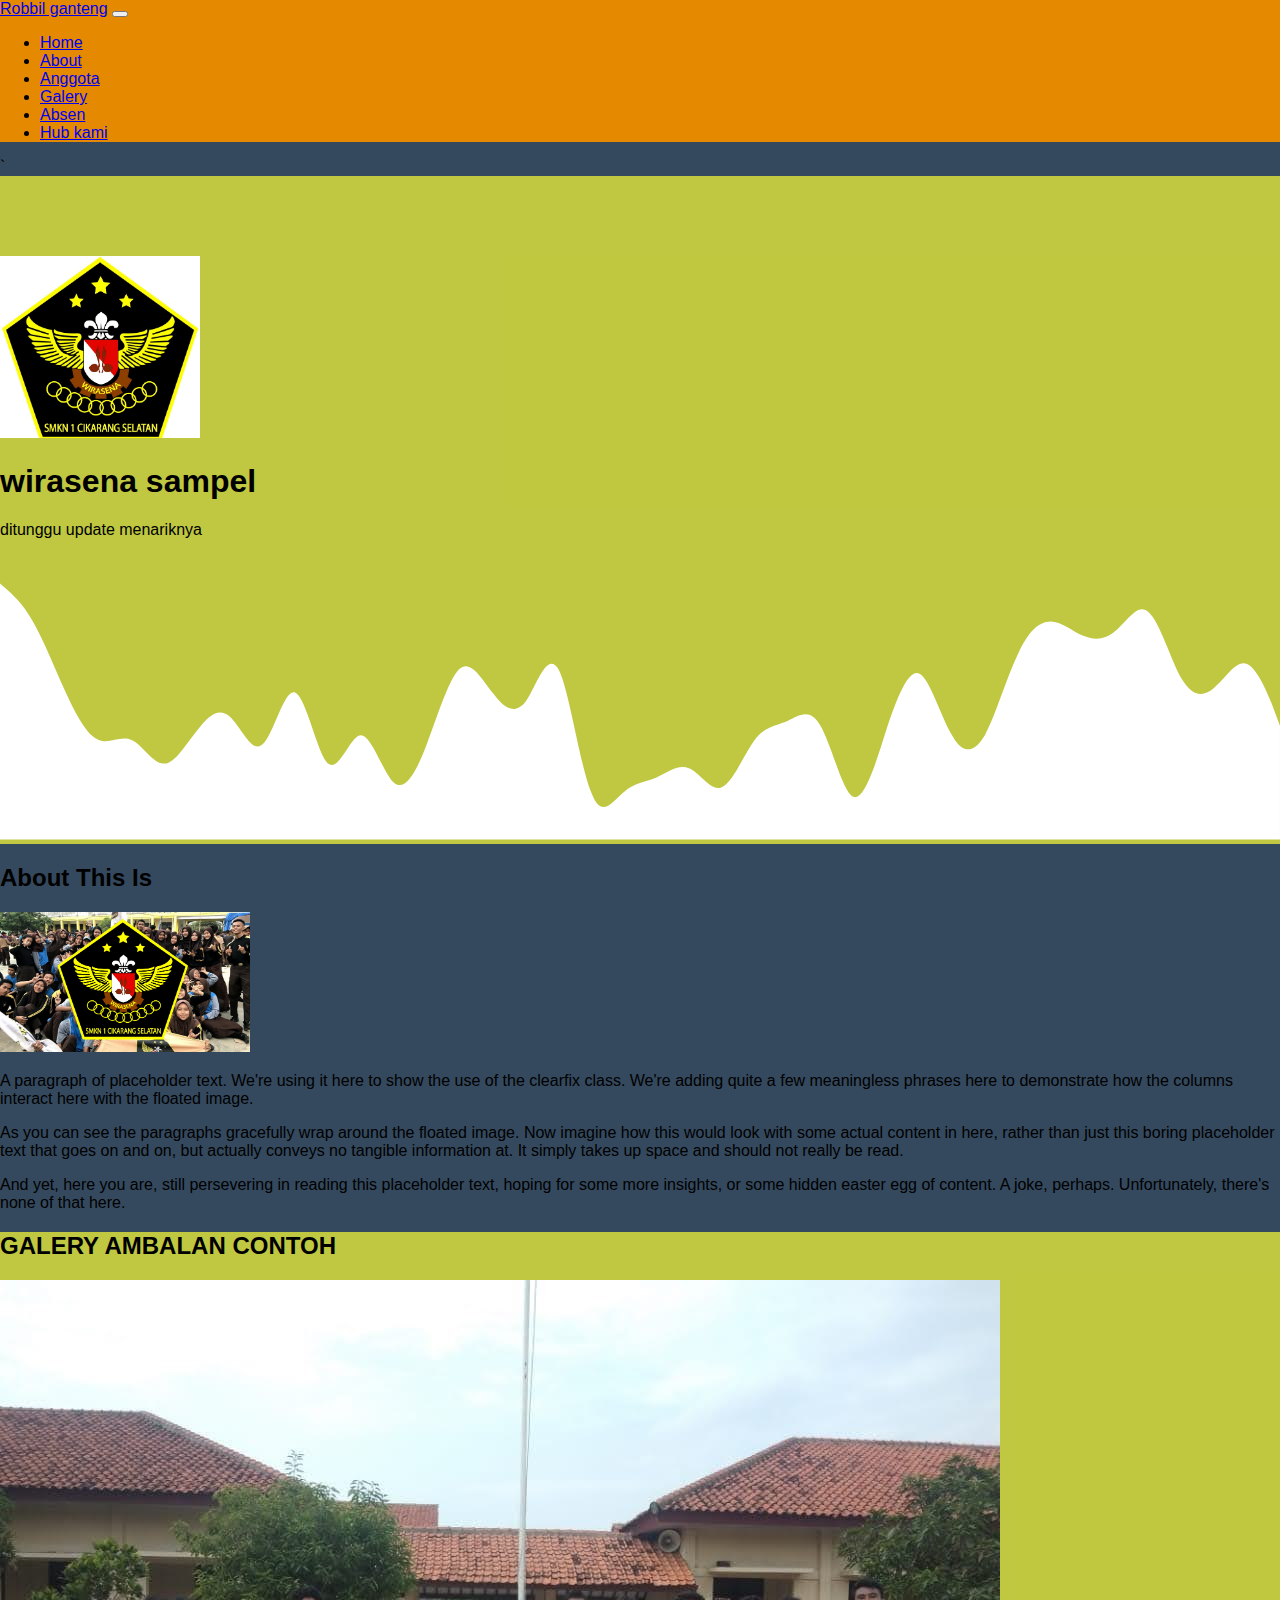
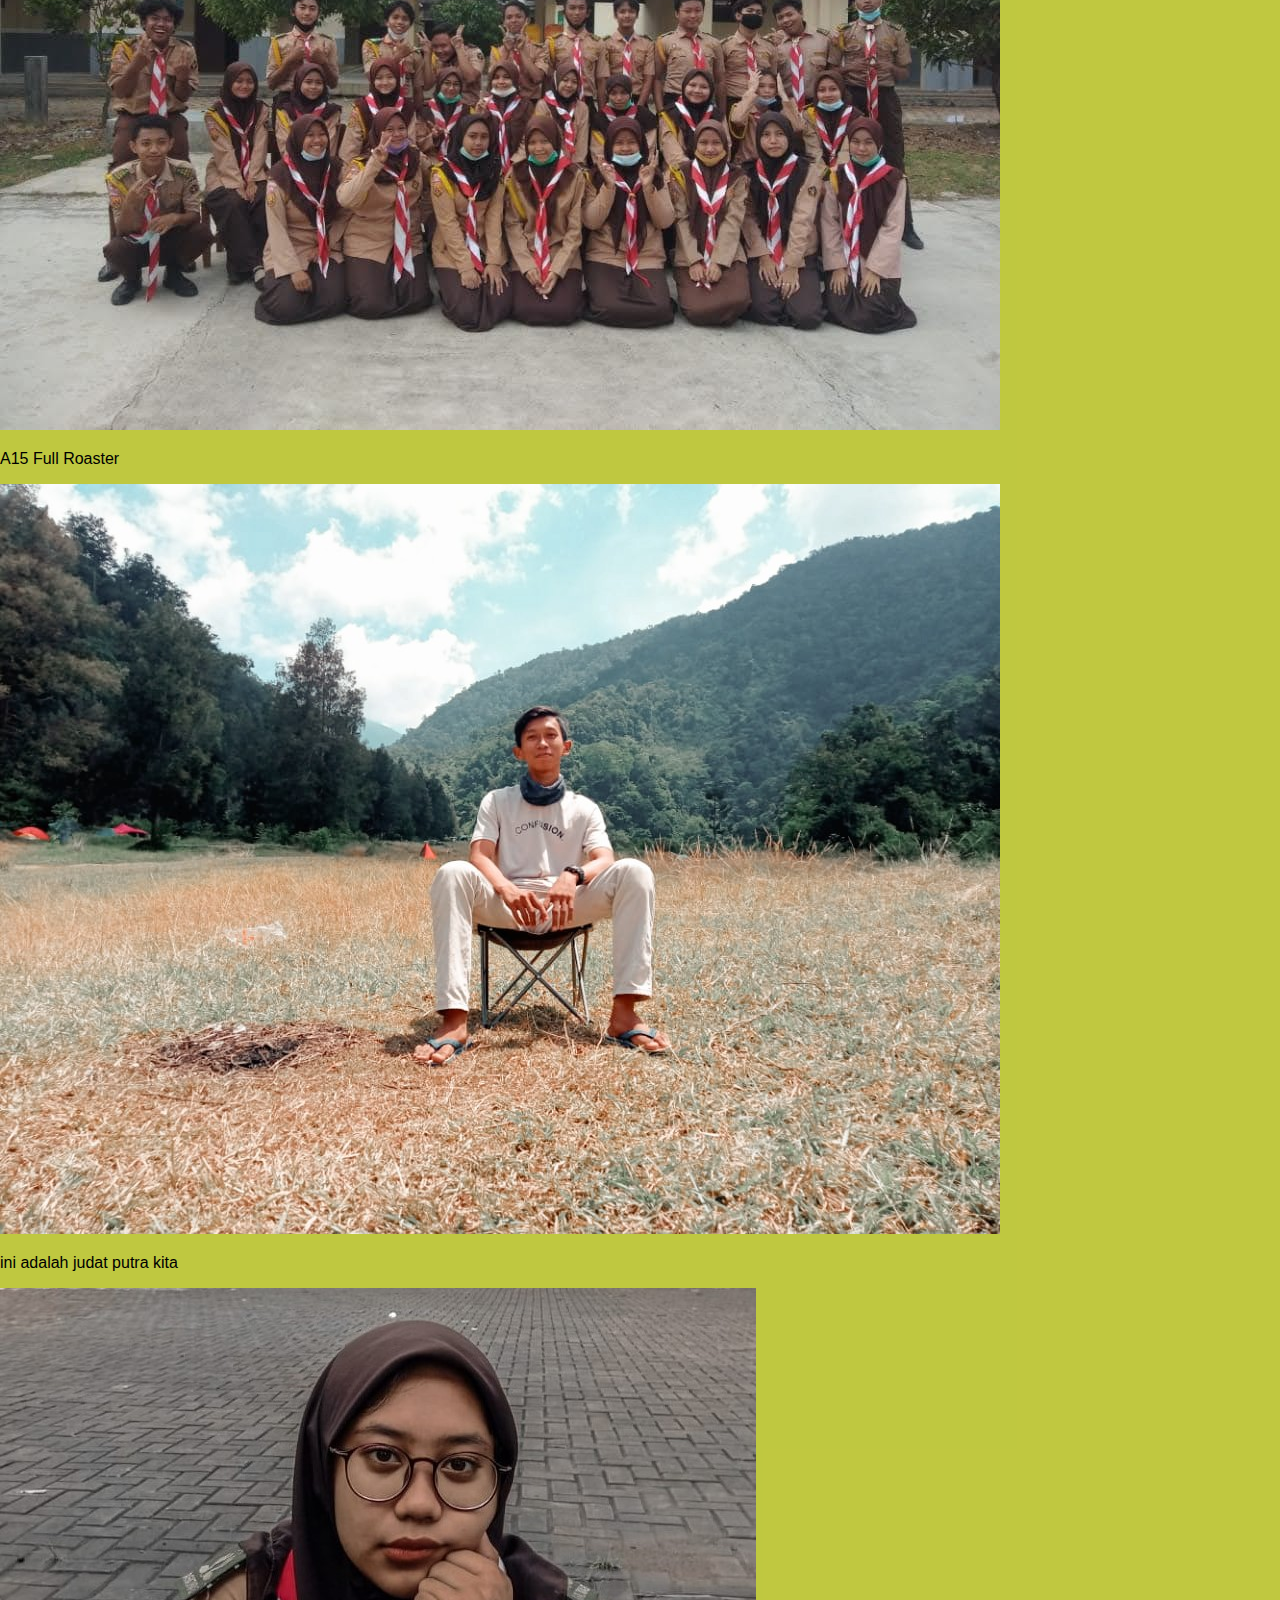
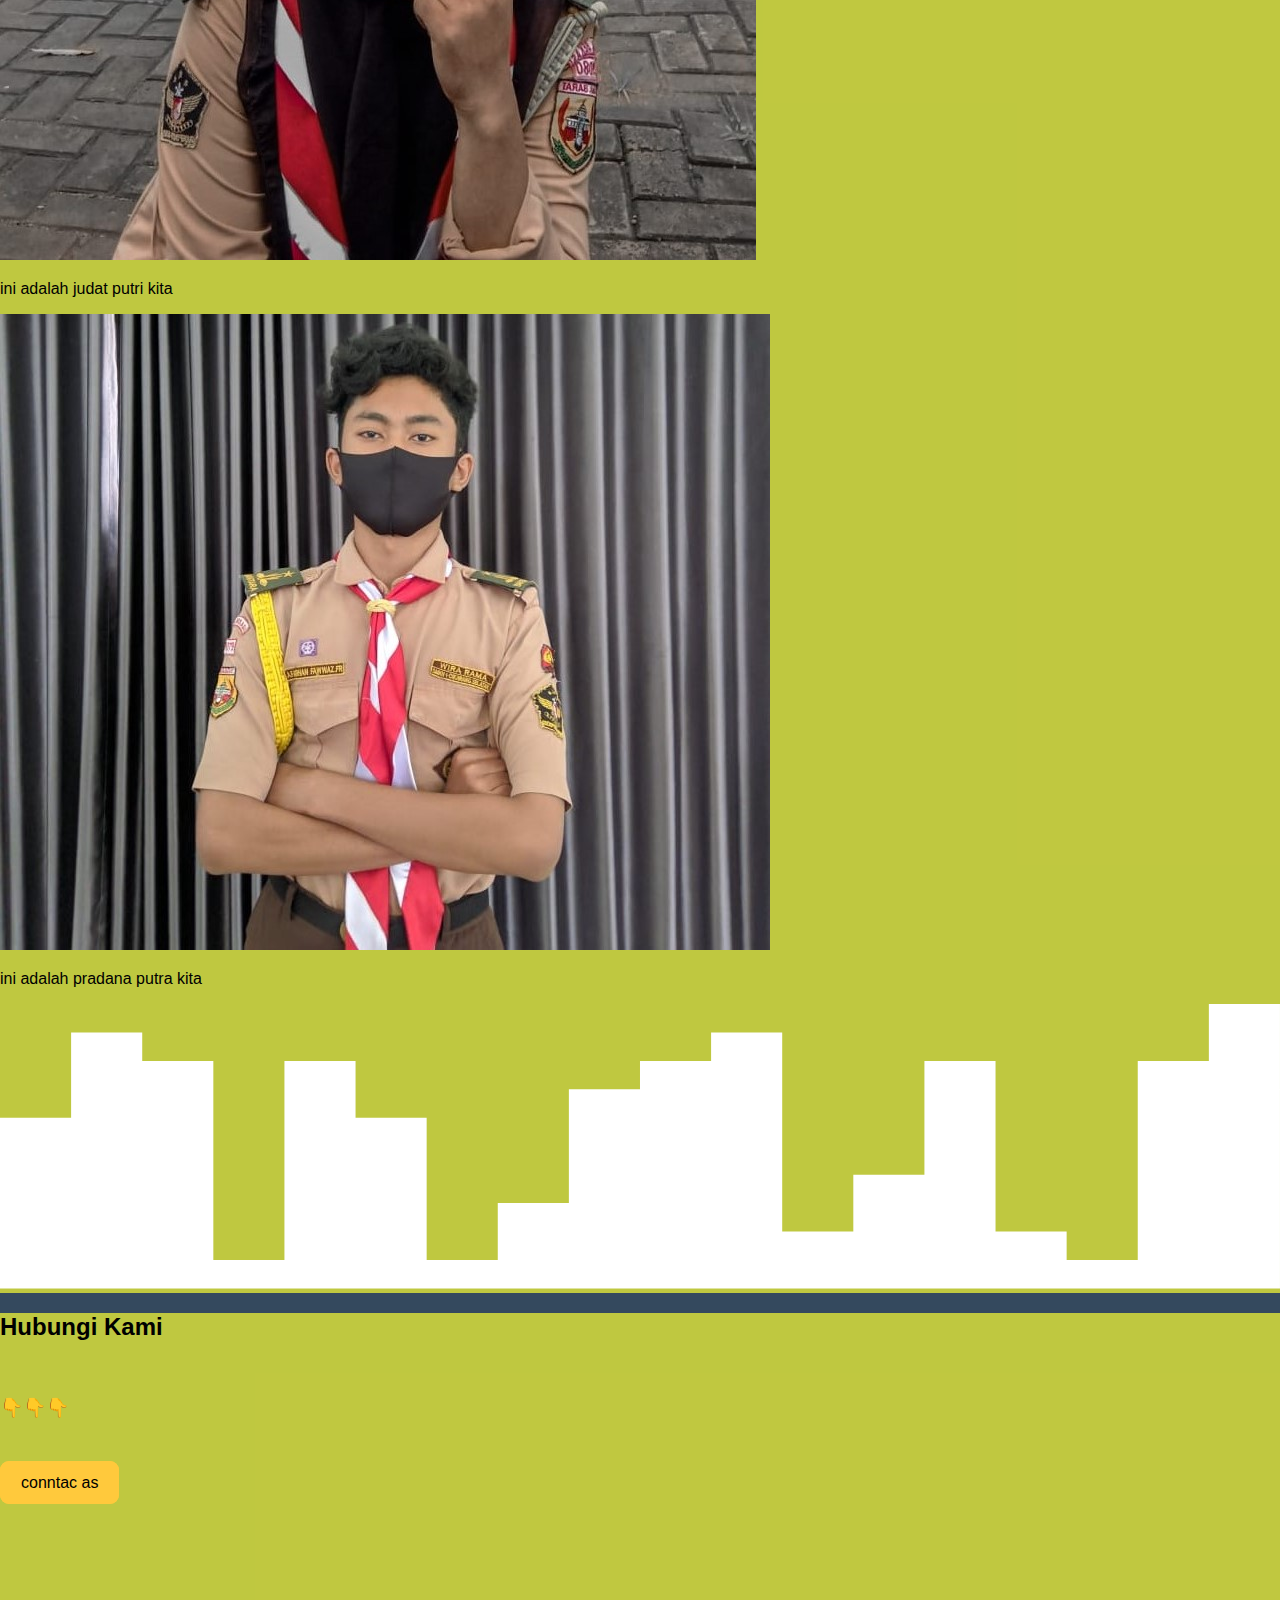
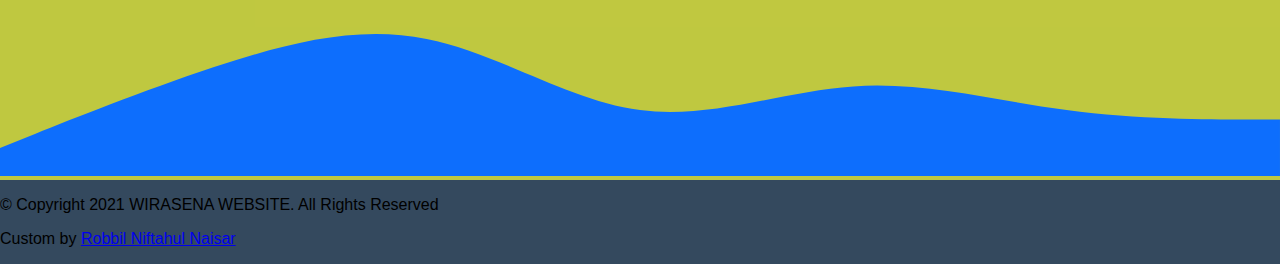
<file: home.html>
<!DOCTYPE html>
<html lang="en">
  <head>
    <!-- Required meta tags -->
    <meta charset="utf-8" />
    <meta name="viewport" content="width=device-width, initial-scale=1" />

    <!-- Bootstrap CSS -->
    <link href="https://cdn.jsdelivr.net/npm/bootstrap@5.0.0-beta3/dist/css/bootstrap.min.css" rel="stylesheet" integrity="sha384-eOJMYsd53ii+scO/bJGFsiCZc+5NDVN2yr8+0RDqr0Ql0h+rP48ckxlpbzKgwra6" crossorigin="anonymous" />

    <!-- My css -->
    <link rel="stylesheet" href="style.css" />
    <title>wirasena | home</title>
  </head>
  <body id="home">
    <!-- navbar -->
    <nav class="navbar navbar-expand-lg navbar-dark shadow-sm fixed-top" style="background-color: #e48900">
      <div class="container">
        <div class="container-fluid">
          <a class="navbar-brand" href="#">Robbil ganteng</a>
        <button class="navbar-toggler" type="button" data-bs-toggle="collapse" data-bs-target="#navbarNav" aria-controls="navbarNav" aria-expanded="false" aria-label="Toggle navigation">
          <span class="navbar-toggler-icon"></span>
        </button>
        <div class="collapse navbar-collapse" id="navbarNav">
          <ul class="navbar-nav ms-auto">
            <li class="nav-item">
              <a class="nav-link active" aria-current="page" href="#home">Home</a>
            </li>
            <li class="nav-item">
              <a class="nav-link" href="#about">About</a>
            </li>
            <li class="nav-item">
              <a class="nav-link" href="anggota.html">Anggota</a>
            </li>
            <li class="nav-item">
              <a class="nav-link" href="#project">Galery</a>
            </li>
            <li class="nav-item">
              <a class="nav-link" href="absen.html">Absen</a>
            </li>
            <li class="nav-item">
              <a class="nav-link" href="#contact">Hub kami</a>
            </li>
          </ul>
        </div>
      </div>
    </nav>
    <!-- akhir navbar -->
` 
    <!-- jumbotron -->
    <section class="jumbotron text-center">
      <img src="img/WIRASENA-01-1.jpg" alt="aku ganteng" width="200" class="rounded-circle img-thumbnail" />
      <h1 class="display-4">wirasena sampel</h1>
      <p class="lead">ditunggu update menariknya</p>
      <svg xmlns="http://www.w3.org/2000/svg" viewBox="0 0 1440 320"><path fill="#ffffff" fill-opacity="1" d="M0,32L6.2,37.3C12.3,43,25,53,37,74.7C49.2,96,62,128,74,154.7C86.2,181,98,203,111,208C123.1,213,135,203,148,208C160,213,172,235,185,234.7C196.9,235,209,213,222,197.3C233.8,181,246,171,258,181.3C270.8,192,283,224,295,213.3C307.7,203,320,149,332,154.7C344.6,160,357,224,369,234.7C381.5,245,394,203,406,202.7C418.5,203,431,245,443,256C455.4,267,468,245,480,213.3C492.3,181,505,139,517,128C529.2,117,542,139,554,154.7C566.2,171,578,181,591,165.3C603.1,149,615,107,628,128C640,149,652,235,665,266.7C676.9,299,689,277,702,266.7C713.8,256,726,256,738,250.7C750.8,245,763,235,775,240C787.7,245,800,267,812,261.3C824.6,256,837,224,849,208C861.5,192,874,192,886,186.7C898.5,181,911,171,923,192C935.4,213,948,267,960,272C972.3,277,985,235,997,197.3C1009.2,160,1022,128,1034,133.3C1046.2,139,1058,181,1071,202.7C1083.1,224,1095,224,1108,202.7C1120,181,1132,139,1145,112C1156.9,85,1169,75,1182,74.7C1193.8,75,1206,85,1218,90.7C1230.8,96,1243,96,1255,85.3C1267.7,75,1280,53,1292,64C1304.6,75,1317,117,1329,138.7C1341.5,160,1354,160,1366,149.3C1378.5,139,1391,117,1403,122.7C1415.4,128,1428,160,1434,176L1440,192L1440,320L1433.8,320C1427.7,320,1415,320,1403,320C1390.8,320,1378,320,1366,320C1353.8,320,1342,320,1329,320C1316.9,320,1305,320,1292,320C1280,320,1268,320,1255,320C1243.1,320,1231,320,1218,320C1206.2,320,1194,320,1182,320C1169.2,320,1157,320,1145,320C1132.3,320,1120,320,1108,320C1095.4,320,1083,320,1071,320C1058.5,320,1046,320,1034,320C1021.5,320,1009,320,997,320C984.6,320,972,320,960,320C947.7,320,935,320,923,320C910.8,320,898,320,886,320C873.8,320,862,320,849,320C836.9,320,825,320,812,320C800,320,788,320,775,320C763.1,320,751,320,738,320C726.2,320,714,320,702,320C689.2,320,677,320,665,320C652.3,320,640,320,628,320C615.4,320,603,320,591,320C578.5,320,566,320,554,320C541.5,320,529,320,517,320C504.6,320,492,320,480,320C467.7,320,455,320,443,320C430.8,320,418,320,406,320C393.8,320,382,320,369,320C356.9,320,345,320,332,320C320,320,308,320,295,320C283.1,320,271,320,258,320C246.2,320,234,320,222,320C209.2,320,197,320,185,320C172.3,320,160,320,148,320C135.4,320,123,320,111,320C98.5,320,86,320,74,320C61.5,320,49,320,37,320C24.6,320,12,320,6,320L0,320Z"></path></svg>
    
    </section>
    <!-- akhir jumbotron -->
<!-- about -->
 
  <div class="container" id="about">
    <div class="row">
      <div class="col text-center mt-5">
        <h2>About This Is</h2>
      </div>
      <div class="clearfix">
        <img src="img/bannerwrsn.png" class="col-md-6 float-md-end mb-3 ms-md-3" alt="foto" width="250">
    
        <p>
            A paragraph of placeholder text. We're using it here to show the use of the clearfix class. We're adding quite a few meaningless phrases here to demonstrate how the columns interact here with the floated image.
        </p>
    
        <p>
            As you can see the paragraphs gracefully wrap around the floated image. Now imagine how this would look with some actual content in here, rather than just this boring placeholder text that goes on and on, but actually conveys no tangible information at. It simply takes up space and should not really be read.
        </p>
    
        <p>
             And yet, here you are, still persevering in reading this placeholder text, hoping for some more insights, or some hidden easter egg of content. A joke, perhaps. Unfortunately, there's none of that here.
        </p>
      </div>
    </div>
  </div>

<!-- project -->
<section id="project">
<div class="container">
  <div class="row text-center mt-auto">
    <div class="col mt-5">
      <h2>GALERY AMBALAN CONTOH</h2>
    </div>
  </div>
  <div class="row justify-content-center">
    <div class="col-md-4 mt-3 mb-3">
      <div class="card">
        <img src="img/A15-FULL-ROASTER.jpeg" class="card-img-top" alt="A15 muka">
        <div class="card-body">
          <p class="card-text">A15 Full Roaster</p>
        </div>
      </div>
    </div>
    <div class="col-md-4 mt-3 mb-3">
      <div class="card">
        <img src="img/ARYA-JUDAT-PA.jpeg" class="card-img-top" alt="judat1 muka">
        <div class="card-body">
          <p class="card-text">ini adalah judat putra kita</p>
        </div>
      </div>
    </div>
    <div class="col-md-4 mt-3 mb-3">
      <div class="card">
        <img src="img/ERIKA2-JUDAT-PI.jpeg" class="card-img-top" alt="judat2 muka">
        <div class="card-body">
          <p class="card-text">ini adalah judat putri kita</p>
        </div>
      </div>
    </div>
    <div class="col-md-4 mt-3 mb-3">
      <div class="card">
        <img src="img/FAWAAZ-PRADANA-PA.jpeg" class="card-img-top" alt="pradana1 muka">
        <div class="card-body">
          <p class="card-text">ini adalah pradana putra kita</p>
        </div>
      </div>
    </div>
  </div>
</div>
<svg xmlns="http://www.w3.org/2000/svg" viewBox="0 0 1440 320"><path fill="#ffffff" fill-opacity="1" d="M0,96L0,128L80,128L80,32L160,32L160,64L240,64L240,288L320,288L320,64L400,64L400,128L480,128L480,288L560,288L560,224L640,224L640,96L720,96L720,64L800,64L800,32L880,32L880,256L960,256L960,192L1040,192L1040,64L1120,64L1120,256L1200,256L1200,288L1280,288L1280,64L1360,64L1360,0L1440,0L1440,320L1360,320L1360,320L1280,320L1280,320L1200,320L1200,320L1120,320L1120,320L1040,320L1040,320L960,320L960,320L880,320L880,320L800,320L800,320L720,320L720,320L640,320L640,320L560,320L560,320L480,320L480,320L400,320L400,320L320,320L320,320L240,320L240,320L160,320L160,320L80,320L80,320L0,320L0,320Z"></path></svg></section>
<!-- akhir project -->

<!-- contact -->
<section id="contact">
  <div class="container">
    <div class="row text-center mt-3">
      <div class="col mt-5">
        <h2>Hubungi Kami</h2>
        <br>
        <h3>👇👇👇</h3>
        <br>
        <br>
        <a href="https://discord.gg/SEmDzwHCMf" target="_blank" class="link-button">conntac as</a>
      </div>
    </div>
  </div>
  <svg xmlns="http://www.w3.org/2000/svg" viewBox="0 0 1440 320"><path fill="#0d6efd" fill-opacity="1" d="M0,288L40,272C80,256,160,224,240,197.3C320,171,400,149,480,165.3C560,181,640,235,720,245.3C800,256,880,224,960,218.7C1040,213,1120,235,1200,245.3C1280,256,1360,256,1400,256L1440,256L1440,320L1400,320C1360,320,1280,320,1200,320C1120,320,1040,320,960,320C880,320,800,320,720,320C640,320,560,320,480,320C400,320,320,320,240,320C160,320,80,320,40,320L0,320Z"></path></svg>
</section>
<!-- akhir contact -->

<!-- Footer -->
<footer class="bg-primary text-center text-white">
  <p>© Copyright 2021 WIRASENA WEBSITE. All Rights Reserved</p>
  <p>Custom by <a href="https://www.instagram.com/RBL_NN/" class="text-white fw-bold">Robbil Niftahul Naisar</a></p>
</footer>
<!-- Akhir Footer -->
    <script src="https://cdn.jsdelivr.net/npm/bootstrap@5.0.0-beta3/dist/js/bootstrap.bundle.min.js" integrity="sha384-JEW9xMcG8R+pH31jmWH6WWP0WintQrMb4s7ZOdauHnUtxwoG2vI5DkLtS3qm9Ekf" crossorigin="anonymous"></script>
  </body>
</html>
</file>
<file: style.css>
.jumbotron {
  padding-top: 5rem;
  background-color: hsla(61, 100%, 60%, 0.699);
}

#project {
  background-color: hsla(61, 100%, 60%, 0.699);
}

#contact {
  background-color: hsla(61, 100%, 60%, 0.699);
}

.link-button {
  text-decoration: none;
  background-color: #ffc93c;
  color: black;
  padding: 4px 12px 4px 12px;
  border: 9px solid #ffc93c;
  border-radius: 9px;
}

body {
  margin: 0;
  padding: 0;
  font-family: sans-serif;
  background: #34495e;
}
.box {
  width: 300px;
  padding: 40px;
  position: absolute;
  top: 150px;
  left: center;
  bottom: center;
  background: #191919;
  text-align: center;
}
.box-h1 {
  text-transform: uppercase;
  font-weight: 50;
}
.box-input[type="text"],
.box-input[type="email"] {
  border-radius: 0;
  background: none;
  display: block;
  margin: 20px auto;
  text-align: center;
  border: 2px solid #3498db;
  padding: 14px 10px;
  width: 200px;
  outline: none;
  color: white;
  border-radius: 24px;
  transition: 0.25s;
}
.box-input[type="text"]:focus,
.box-input[type="password"]:focus {
  width: 280px;
  border-color: #2ecc71;
}
.box-input[type="submit"]:focus {
  border-radius: 0;
  background: none;
  color: black;
  display: block;
  margin: 20px auto;
  text-align: center;
  border: 2px solid #3498db;
  padding: 14px 10px;
  width: 200px;
  outline: none;
  border-radius: 24px;
  transition: 0.25s;
}
</file>
